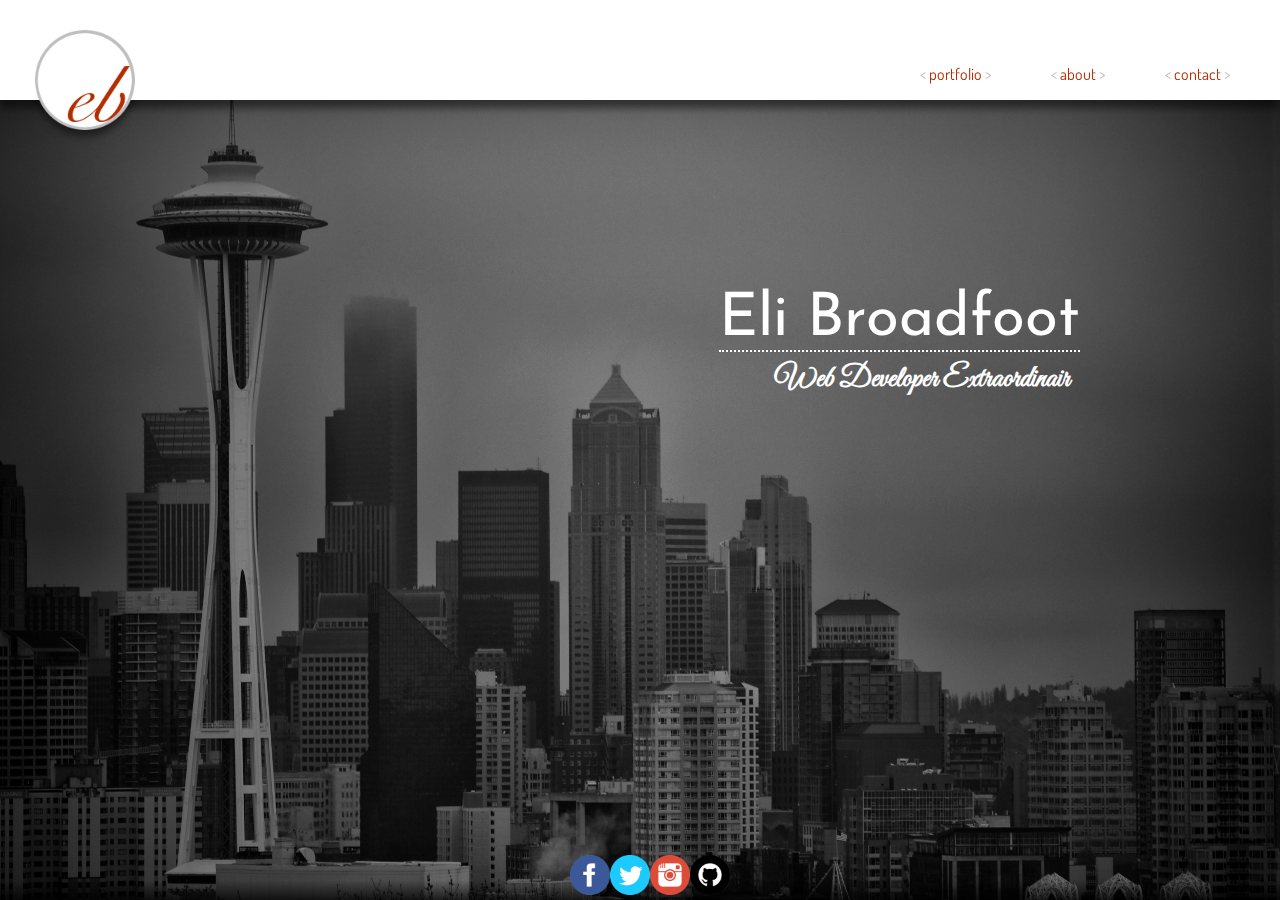
<file: index.html>
<!DOCTYPE html>
<html lang="en">
  <head>
    <meta charset="utf-8">
    <meta http-equiv="X-UA-Compatible" content="IE=edge">
    <meta name="viewport" content="width=device-width, initial-scale=1">
    <title>Eli Broadfoot</title>
    <link rel="stylesheet" type="text/css" href="../Stylesheets/style.css">
    <link href="https://fonts.googleapis.com/css?family=Dosis|Great+Vibes|Josefin+Sans" rel="stylesheet">
    <script type="text/javascript" src="../JavaScript/jquery.js"></script>
    <script type="text/javascript" src="../JavaScript/interface.js"></script>
  </head>
  <body>
    <div id="logoshadow"></div>
    <div id="top">
      <a href="/index.html"><img id="logo" src="../Images/logo.png"></a>
      <nav>
        <ul>
          <li><a href="../Pages/contact.html">&lt; <span id="redtext">contact</span> &gt;</a></li>
          <li><a href="../Pages/about.html">&lt; <span id="redtext">about</span> &gt;</a></li>
          <li><a href="../Pages/portfolio.html">&lt; <span id="redtext">portfolio</span> &gt;</a></li>
        </ul>
      </nav>
    </div>

    <h1>Eli Broadfoot</h1>
    <h6>Web Developer Extraordinair</h6>

    <img id="homepic" src="../Images/seattle.jpg">

    <div id="foot"></div>

    <div class="dock" id="dock2">
      <div class="dock-container2">
        <a class="dock-item2" href="https://www.facebook.com/eli.broadfoot"><span>Facebook</span><img src="../Images/facebook.png" alt="facebook" /></a> 
        <a class="dock-item2" href="https://twitter.com/elibroadfoot"><span>Twitter</span><img src="../Images/twitter.png" alt="twitter" /></a> 
        <a class="dock-item2" href="https://www.instagram.com/elibroadfoot/"><span>Instagram</span><img src="../Images/instagram.png" alt="instagram" /></a> 
        <a class="dock-item2" href="https://github.com/elibroadfoot"><span>Github</span><img src="../Images/github.png" alt="github" /></a> 
      </div>
    </div>

<script type="text/javascript">
	
	$(document).ready(
		function()
		{
			$('#dock2').Fisheye(
				{
					maxWidth: 60,
					items: 'a',
					itemsText: 'span',
					container: '.dock-container2',
					itemWidth: 40,
					proximity: 80,
					alignment : 'left',
					valign: 'bottom',
					halign : 'center'
				}
			)
		}
	);

</script>
  </body>
</html>
</file>
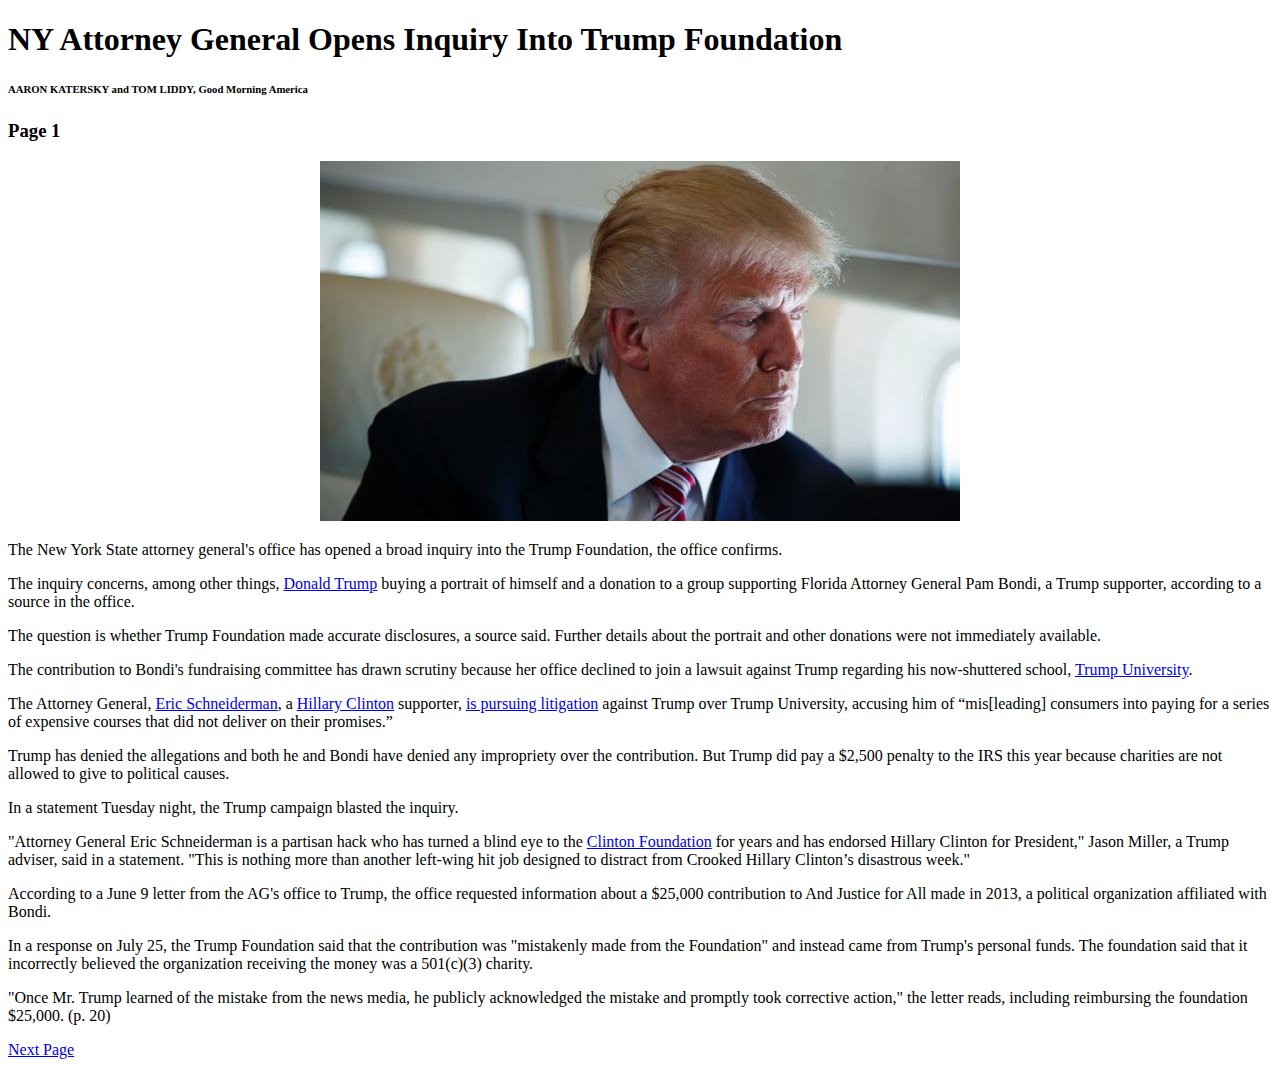
<file: Pages/Works/Lesson1/Index.html>
<!DOCTYPE html>
<html>
<head>
	<meta charset="UTF-8">
</head>
	<body>
		<h1><strong>NY Attorney General Opens Inquiry Into Trump Foundation</strong></h1>

		<h6>AARON KATERSKY and TOM LIDDY, Good Morning America</h6>

		<h3><strong>Page 1</strong></h3>

		<center><img src="trump.jpg"></center>

		<p>The New York State attorney general's office has opened a broad inquiry into the Trump Foundation, the office confirms.</p>

		<p>The inquiry concerns, among other things, <a href="http://www.google.com">Donald Trump</a> buying a portrait of himself and a donation to a group supporting Florida Attorney General Pam Bondi, a Trump supporter, according to a source in the office.</p>

		<p>The question is whether Trump Foundation made accurate disclosures, a source said. Further details about the portrait and other donations were not immediately available.</p>

		<p>The contribution to Bondi's fundraising committee has drawn scrutiny because her office declined to join a lawsuit against Trump regarding his now-shuttered school, <a href="http://www.google.com">Trump University</a>.</p>

		<p>The Attorney General, <a href="http://www.google.com">Eric Schneiderman</a>, a <a href="http://www.google.com">Hillary Clinton</a> supporter, <a href="http://www.google.com">is pursuing litigation</a> against Trump over Trump University, accusing him of “mis[leading] consumers into paying for a series of expensive courses that did not deliver on their promises.”</p>

		<p>Trump has denied the allegations and both he and Bondi have denied any impropriety over the contribution. But Trump did pay a $2,500 penalty to the IRS this year because charities are not allowed to give to political causes.</p>

		<p>In a statement Tuesday night, the Trump campaign blasted the inquiry.</p>

		<p>"Attorney General Eric Schneiderman is a partisan hack who has turned a blind eye to the <a href="http://www.google.com">Clinton Foundation</a> for years and has endorsed Hillary Clinton for President," Jason Miller, a Trump adviser, said in a statement. "This is nothing more than another left-wing hit job designed to distract from Crooked Hillary Clinton’s disastrous week."</p>

		<p>According to a June 9 letter from the AG's office to Trump, the office requested information about a $25,000 contribution to And Justice for All made in 2013, a political organization affiliated with Bondi.</p>

		<p>In a response on July 25, the Trump Foundation said that the contribution was "mistakenly made from the Foundation" and instead came from Trump's personal funds. The foundation said that it incorrectly believed the organization receiving the money was a 501(c)(3) charity.</p>

		<p>"Once Mr. Trump learned of the mistake from the news media, he publicly acknowledged the mistake and promptly took corrective action," the letter reads, including reimbursing the foundation $25,000. (p. 20)</p>

		<span><a href="page2.html">Next Page</a></span>
	</body>
</html>
</file>
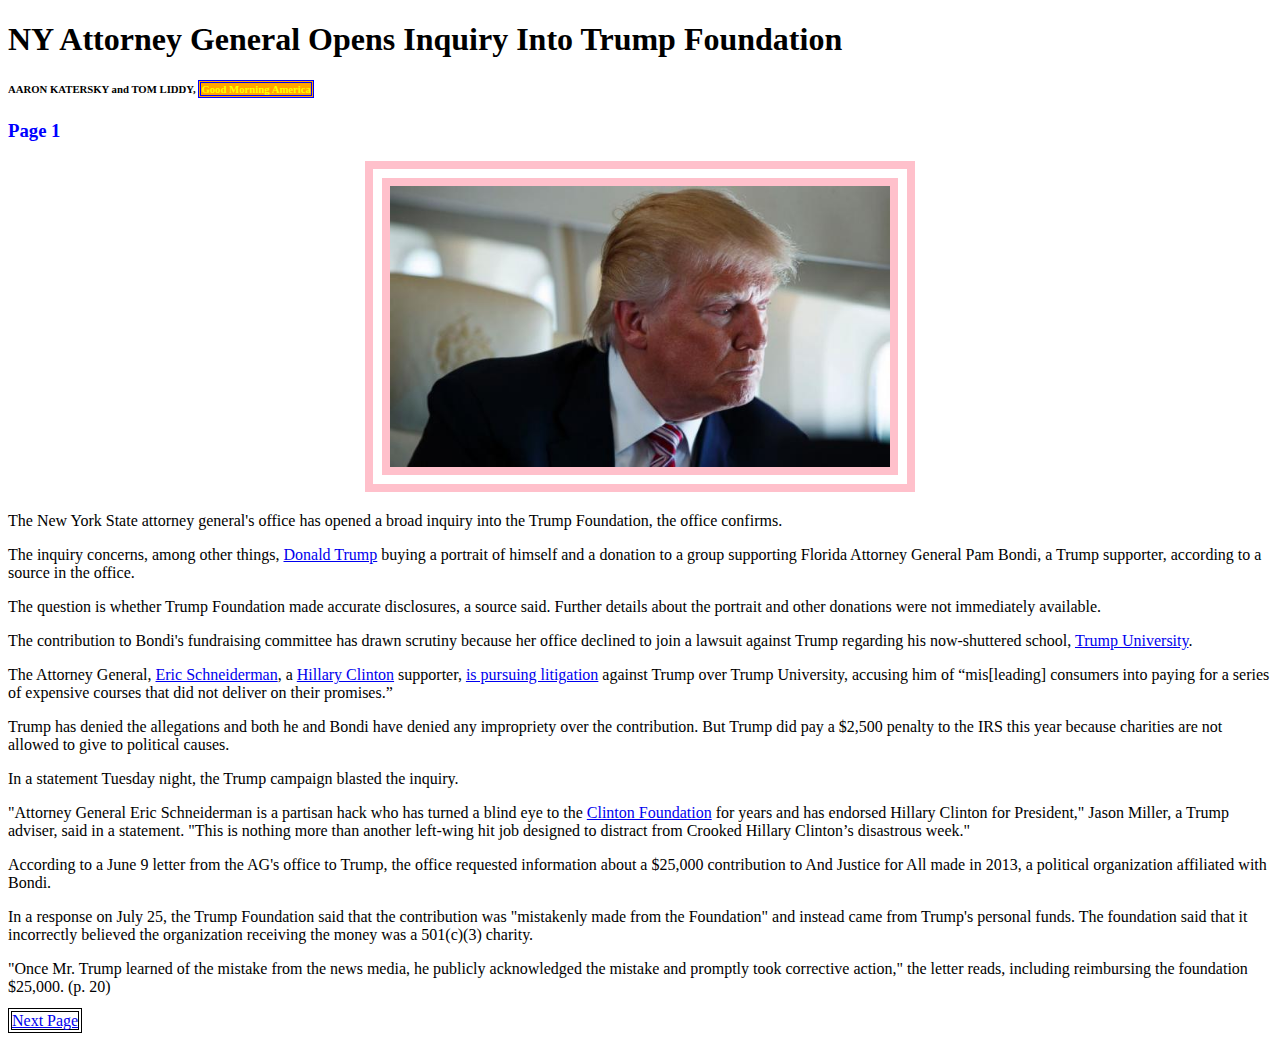
<file: Pages/Works/Lesson2/Index.html>
<!DOCTYPE html>
<html>
<head>
    <link rel="stylesheet" type="text/css" href="style.css">
	<meta charset="UTF-8">
</head>
	<body>
		<h1><strong>NY Attorney General Opens Inquiry Into Trump Foundation</strong></h1>

		<h6>AARON KATERSKY and TOM LIDDY, <span id="gma">Good Morning America</span></h6>

		<h3 class="page"><strong>Page 1</strong></h3>

		<center><img class="trump" src="trump.jpg"></center>

		<p>The New York State attorney general's office has opened a broad inquiry into the Trump Foundation, the office confirms.</p>

		<p>The inquiry concerns, among other things, <a href="http://www.google.com">Donald Trump</a> buying a portrait of himself and a donation to a group supporting Florida Attorney General Pam Bondi, a Trump supporter, according to a source in the office.</p>

		<p>The question is whether Trump Foundation made accurate disclosures, a source said. Further details about the portrait and other donations were not immediately available.</p>

		<p>The contribution to Bondi's fundraising committee has drawn scrutiny because her office declined to join a lawsuit against Trump regarding his now-shuttered school, <a href="http://www.google.com">Trump University</a>.</p>

		<p>The Attorney General, <a href="http://www.google.com">Eric Schneiderman</a>, a <a href="http://www.google.com">Hillary Clinton</a> supporter, <a href="http://www.google.com">is pursuing litigation</a> against Trump over Trump University, accusing him of “mis[leading] consumers into paying for a series of expensive courses that did not deliver on their promises.”</p>

		<p>Trump has denied the allegations and both he and Bondi have denied any impropriety over the contribution. But Trump did pay a $2,500 penalty to the IRS this year because charities are not allowed to give to political causes.</p>

		<p>In a statement Tuesday night, the Trump campaign blasted the inquiry.</p>

		<p>"Attorney General Eric Schneiderman is a partisan hack who has turned a blind eye to the <a href="http://www.google.com">Clinton Foundation</a> for years and has endorsed Hillary Clinton for President," Jason Miller, a Trump adviser, said in a statement. "This is nothing more than another left-wing hit job designed to distract from Crooked Hillary Clinton’s disastrous week."</p>

		<p>According to a June 9 letter from the AG's office to Trump, the office requested information about a $25,000 contribution to And Justice for All made in 2013, a political organization affiliated with Bondi.</p>

		<p>In a response on July 25, the Trump Foundation said that the contribution was "mistakenly made from the Foundation" and instead came from Trump's personal funds. The foundation said that it incorrectly believed the organization receiving the money was a 501(c)(3) charity.</p>

		<p>"Once Mr. Trump learned of the mistake from the news media, he publicly acknowledged the mistake and promptly took corrective action," the letter reads, including reimbursing the foundation $25,000. (p. 20)</p>

		<span><a class="cool" href="page2.html">Next Page</a></span>
	</body>
</html>
</file>
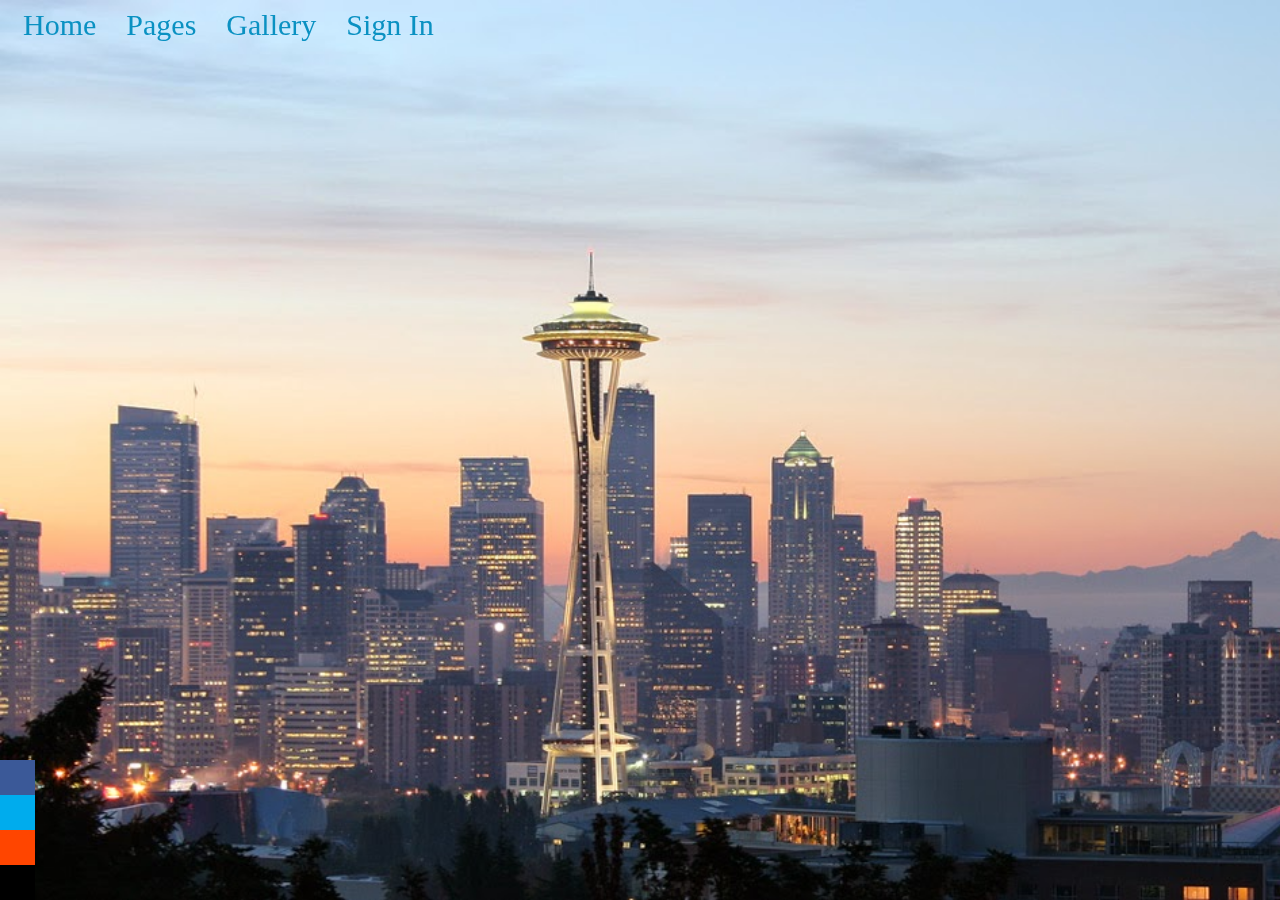
<file: Pages/Works/Lesson3/index.html>
<!DOCTYPE html>
<html lang="en">
  <head>
    <meta charset="utf-8">
    <meta http-equiv="X-UA-Compatible" content="IE=edge">
    <meta name="viewport" content="width=device-width, initial-scale=1">
    <title>Home</title>
    <link rel="stylesheet" type="text/css" href="style.css">
  </head>
  <body>
    <img id="back" src="seattle.jpg" alt="">
      <ul id="drop">
        <li><a href="index.html">Home</a></li>
        <li>
          <a href="#">Pages</a>
          <ul>
            <li><a href="index.html">Home</a></li>
            <li><a href="gallery.html">Gallery</a></li>
            <li><a href="three.html">Three Column</a></li>
            <li><a href="two.html">Two Column</a></li>
          </ul>
        </li>
        <li><a href="gallery.html">Gallery</a></li>
        <li><a href="#">Sign In</a></li>
      </ul>

    <aside id="social">
      <ul>
        <li><a href="https://www.facebook.com/" class="zocial-facebook" target="_blank"><span>Facebook</span></a></li>
        <li><a href="https://twitter.com/" class="zocial-twitter" target="_blank"><span>Twitter</span></a></li>
        <li><a href="https://www.instagram.com/" class="zocial-instagram" target="_blank"><span>Instagram</span></a></li>
        <li><a href="https://github.com/" class="zocial-github" target="_blank"><span>Github</span></a></li>
      </ul>
    </aside>
  </body>
</html>
</file>
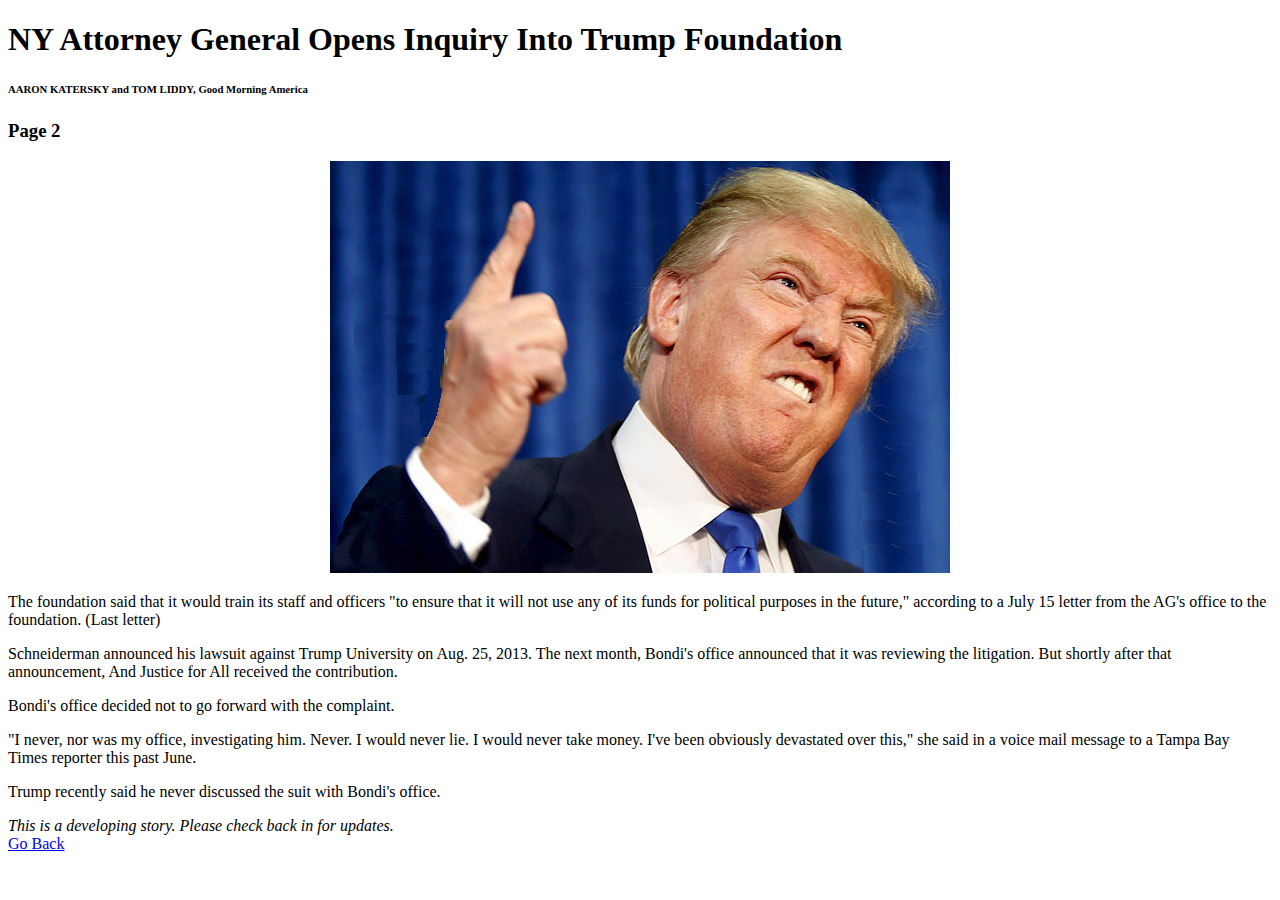
<file: Pages/Works/Lesson1/page2.html>
<!DOCTYPE html>
<html>
<head>
	<meta charset="UTF-8">
</head>
	<body>
		<h1><strong>NY Attorney General Opens Inquiry Into Trump Foundation</strong></h1>

		<h6>AARON KATERSKY and TOM LIDDY, Good Morning America</h6>

		<h3><strong>Page 2</strong></h3>

		<center><img src="trump2.jpg"></center>

		<p>The foundation said that it would train its staff and officers "to ensure that it will not use any of its funds for political purposes in the future," according to a July 15 letter from the AG's office to the foundation. (Last letter)</p>

		<p>Schneiderman announced his lawsuit against Trump University on Aug. 25, 2013. The next month, Bondi's office announced that it was reviewing the litigation. But shortly after that announcement, And Justice for All received the contribution.</p>

		<p>Bondi's office decided not to go forward with the complaint.</p>

		<p>"I never, nor was my office, investigating him. Never. I would never lie. I would never take money. I've been obviously devastated over this," she said in a voice mail message to a Tampa Bay Times reporter this past June.</p>

		<p>Trump recently said he never discussed the suit with Bondi's office.</p>

		<footer><em>This is a developing story. Please check back in for updates.</em></footer>

		<span><a href="index.html">Go Back</a></span>
	</body>
</html>
</file>
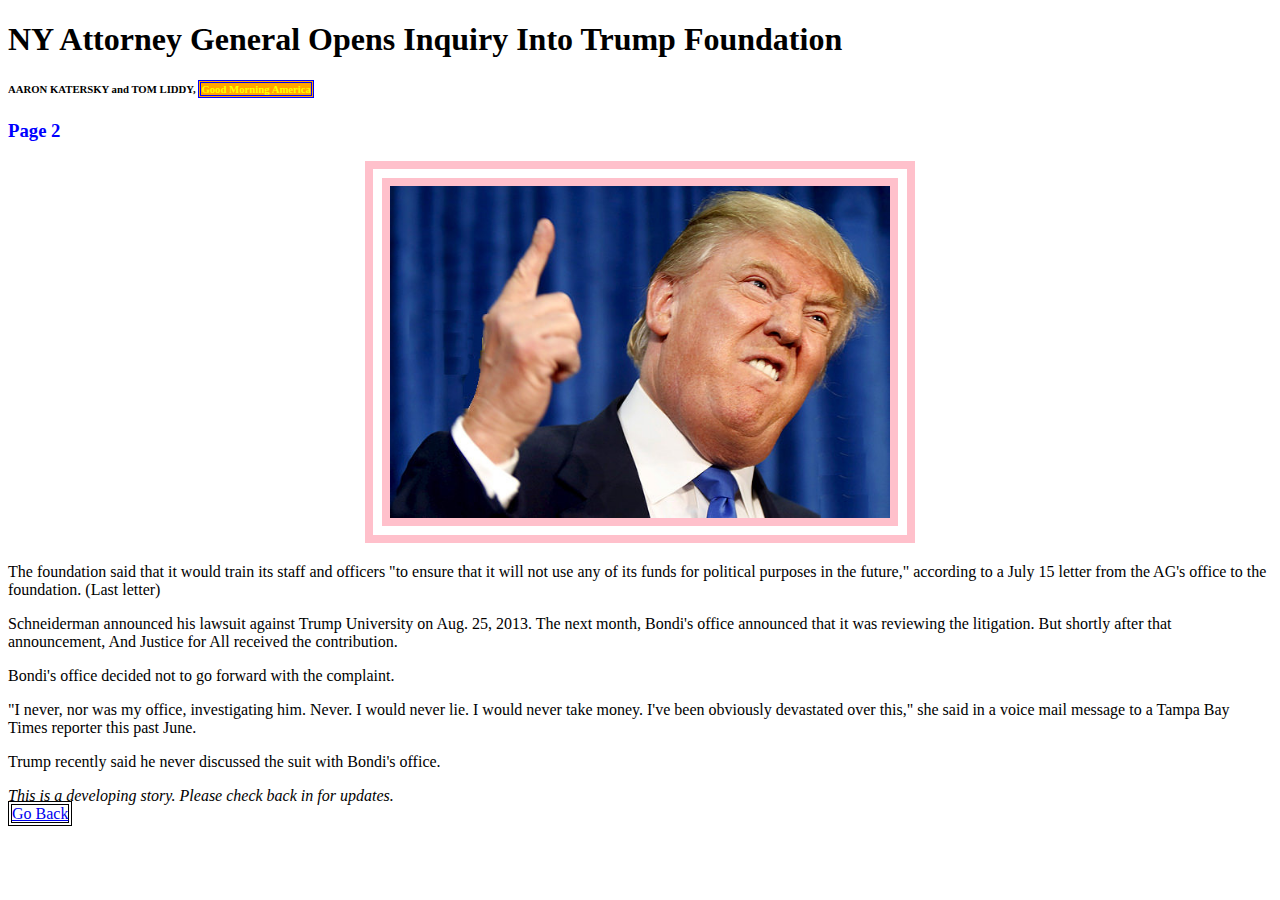
<file: Pages/Works/Lesson2/page2.html>
<!DOCTYPE html>
<html>
<head>
    <link rel="stylesheet" type="text/css" href="style.css">
	<meta charset="UTF-8">
</head>
	<body>
		<h1><strong>NY Attorney General Opens Inquiry Into Trump Foundation</strong></h1>

		<h6>AARON KATERSKY and TOM LIDDY, <span id="gma">Good Morning America</span></h6>

		<h3 class="page"><strong>Page 2</strong></h3>

		<center><img class="trump" src="trump2.jpg"></center>

		<p>The foundation said that it would train its staff and officers "to ensure that it will not use any of its funds for political purposes in the future," according to a July 15 letter from the AG's office to the foundation. (Last letter)</p>

		<p>Schneiderman announced his lawsuit against Trump University on Aug. 25, 2013. The next month, Bondi's office announced that it was reviewing the litigation. But shortly after that announcement, And Justice for All received the contribution.</p>

		<p>Bondi's office decided not to go forward with the complaint.</p>

		<p>"I never, nor was my office, investigating him. Never. I would never lie. I would never take money. I've been obviously devastated over this," she said in a voice mail message to a Tampa Bay Times reporter this past June.</p>

		<p>Trump recently said he never discussed the suit with Bondi's office.</p>

		<footer><em>This is a developing story. Please check back in for updates.</em></footer>

		<span><a class="cool" href="index.html">Go Back</a></span>
	</body>
</html>
</file>
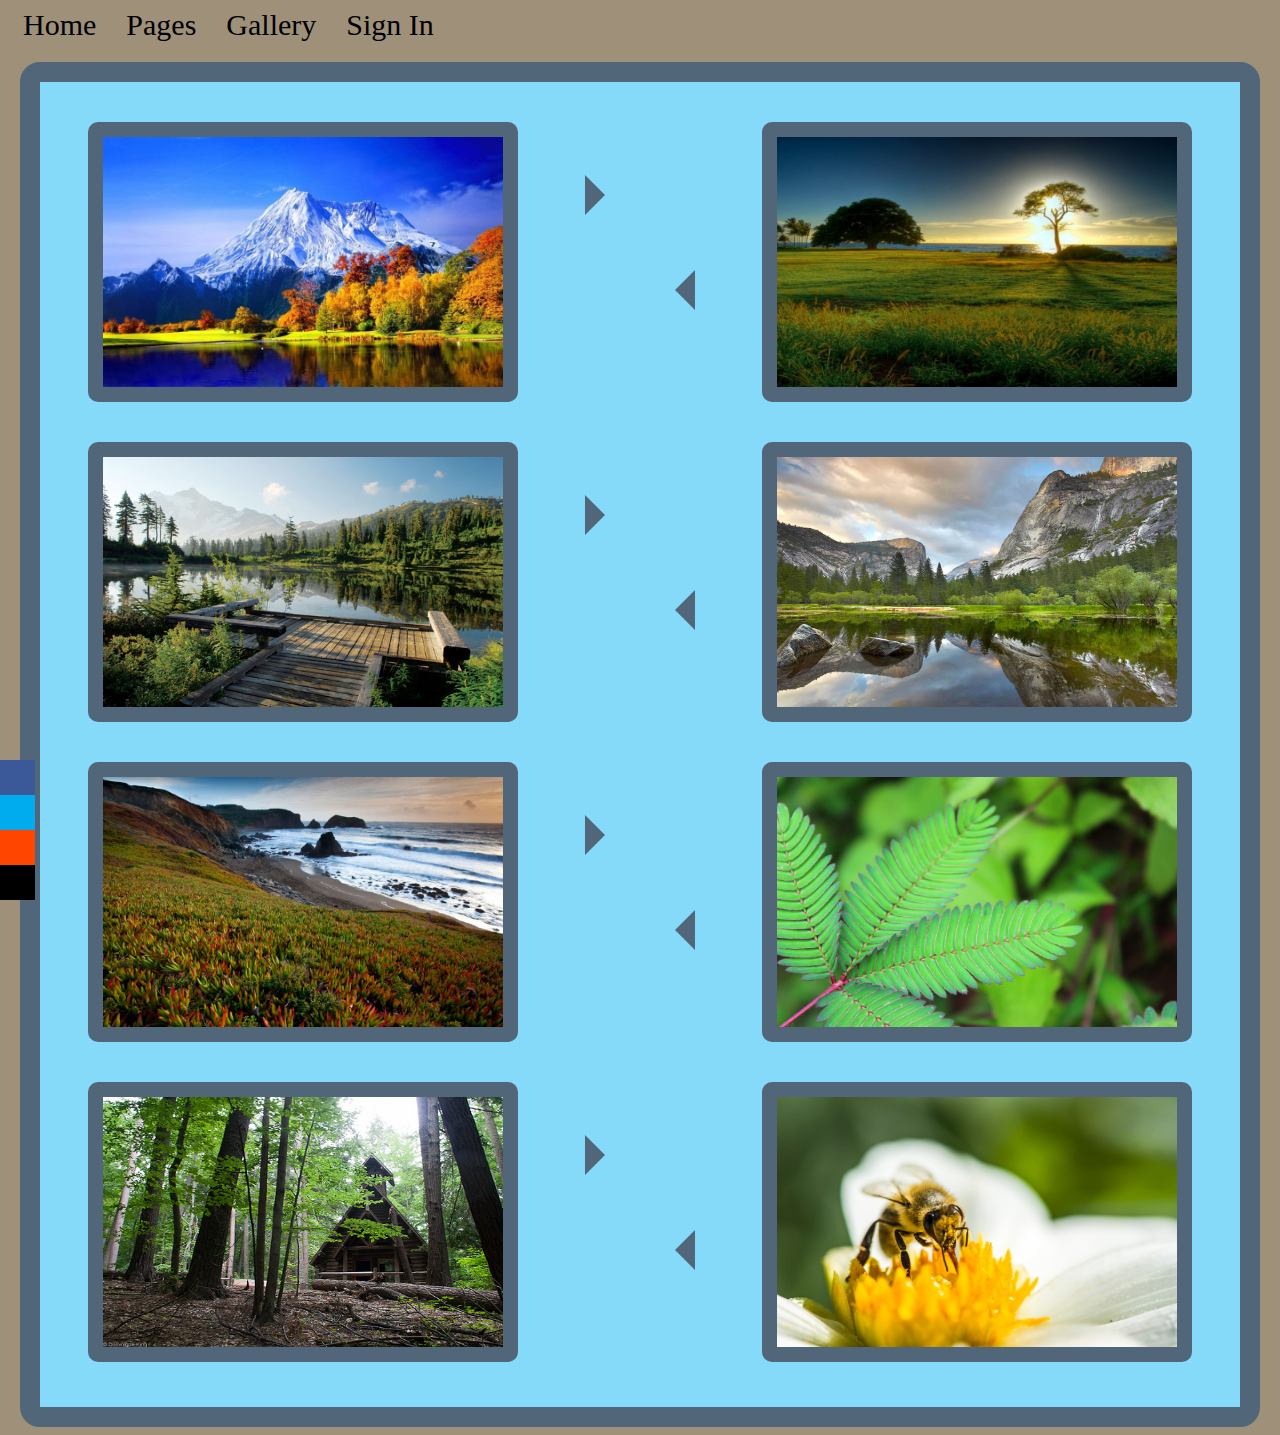
<file: Pages/Works/Lesson3/gallery.html>
<!DOCTYPE html>
<html lang="en">
  <head>
    <meta charset="utf-8">
    <meta http-equiv="X-UA-Compatible" content="IE=edge">
    <meta name="viewport" content="width=device-width, initial-scale=1">
    <title>Gallery</title>
    <link rel="stylesheet" type="text/css" href="gallery.css">
  </head>
  <body>
      <ul id="drop">
        <li><a href="index.html">Home</a></li>
        <li>
          <a href="#">Pages</a>
          <ul>
            <li><a href="index.html">Home</a></li>
            <li><a href="gallery.html">Gallery</a></li>
            <li><a href="three.html">Three Column</a></li>
            <li><a href="two.html">Two Column</a></li>
          </ul>
        </li>
        <li><a href="gallery.html">Gallery</a></li>
        <li><a href="#">Sign In</a></li>
      </ul>

      <div style="z-index: -1;" class="box">
        <div class="left">
          <a href="#"><img src="nature1.jpg" alt=""></a>
        </div>
        <div class="right">
          <a href="#"><img src="nature2.jpg" alt=""></a>
        </div>
        <div class="left2">
          <a href="#"><img src="nature3.jpg" alt=""></a>
        </div>
        <div class="right2">
          <a href="#"><img src="nature4.jpg" alt=""></a>
        </div>
        <div class="left3">
          <a href="#"><img src="nature5.jpg" alt=""></a>
        </div>
        <div class="right3">
          <a href="#"><img src="nature6.jpg" alt=""></a>
        </div>
        <div class="left4">
          <a href="#"><img src="nature7.jpg" alt=""></a>
        </div>
        <div class="right4">
          <a href="#"><img src="nature8.jpg" alt=""></a>
        </div>
      </div>

    <aside id="social">
      <ul>
        <li><a href="https://www.facebook.com/" class="zocial-facebook" target="_blank"><span>Facebook</span></a></li>
        <li><a href="https://twitter.com/" class="zocial-twitter" target="_blank"><span>Twitter</span></a></li>
        <li><a href="https://www.instagram.com/" class="zocial-instagram" target="_blank"><span>Instagram</span></a></li>
        <li><a href="https://github.com/" class="zocial-github" target="_blank"><span>Github</span></a></li>
      </ul>
    </aside>
  </body>
</html>
</file>
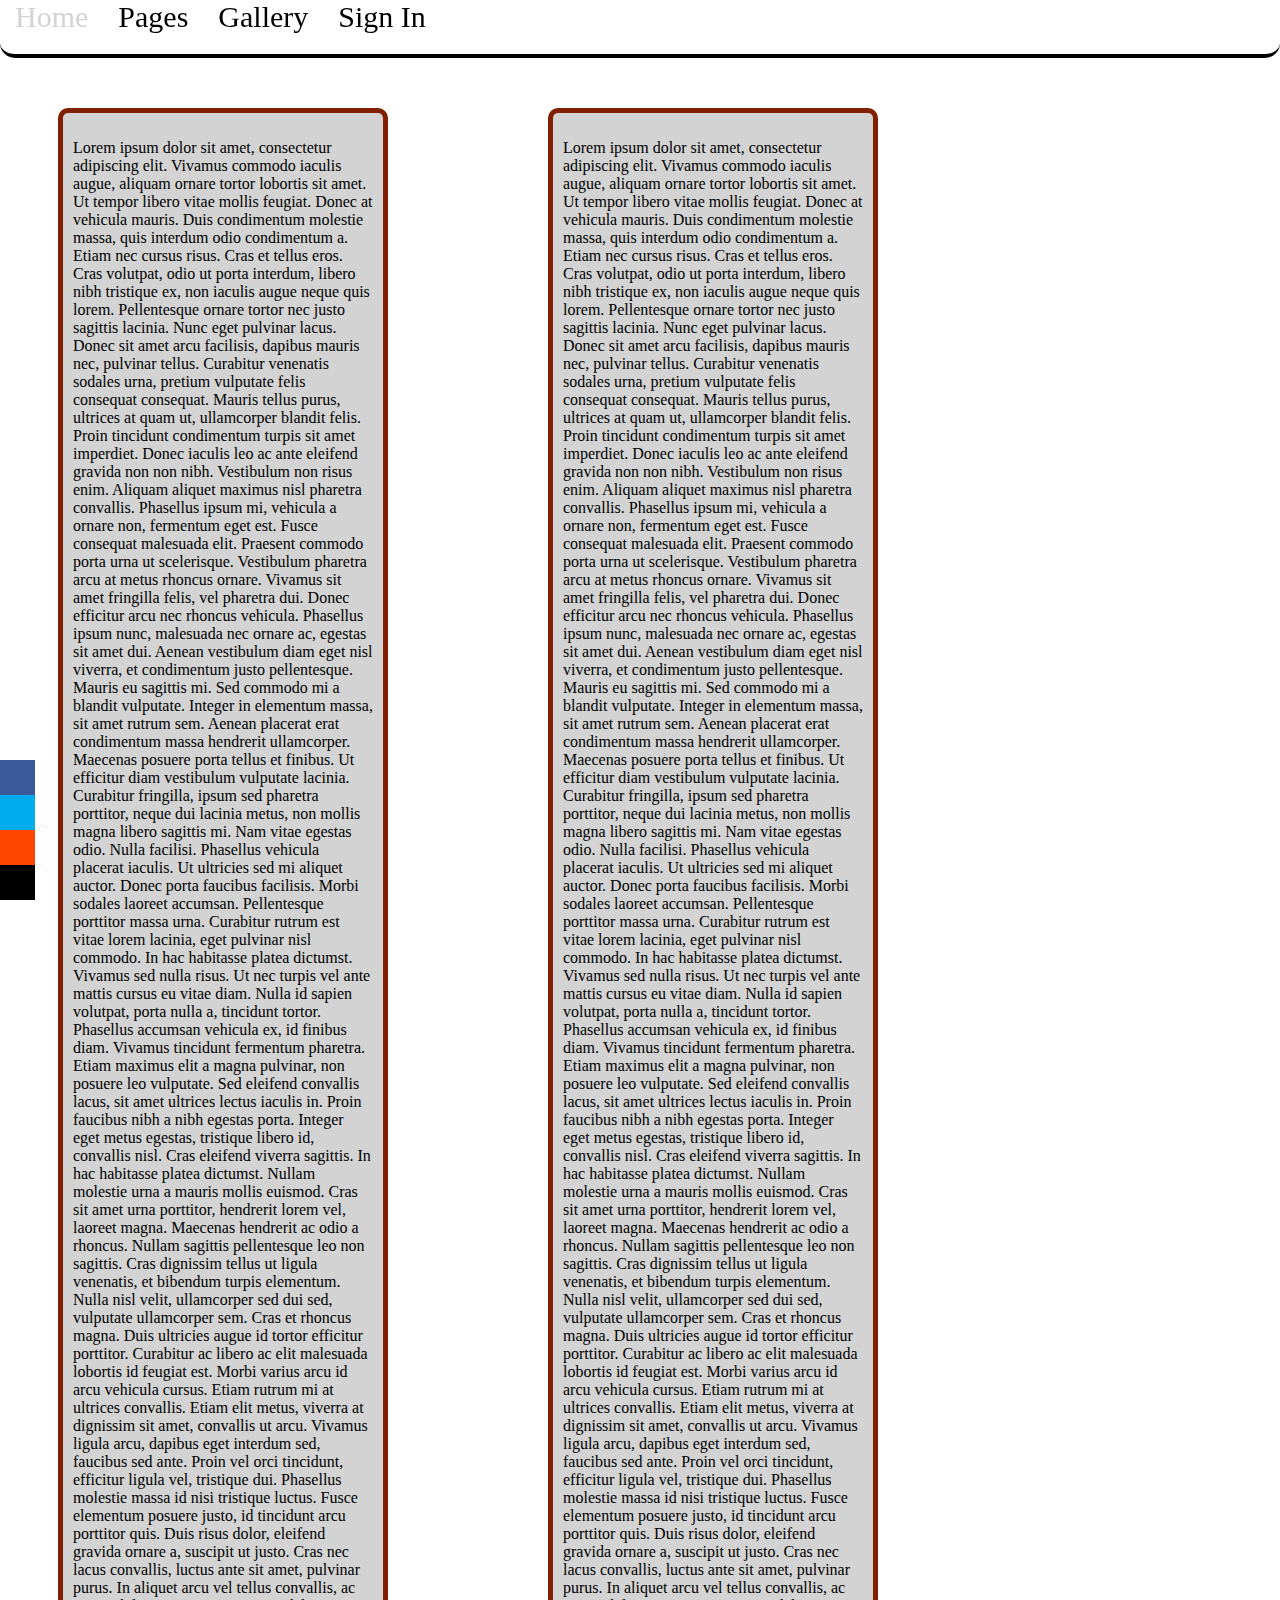
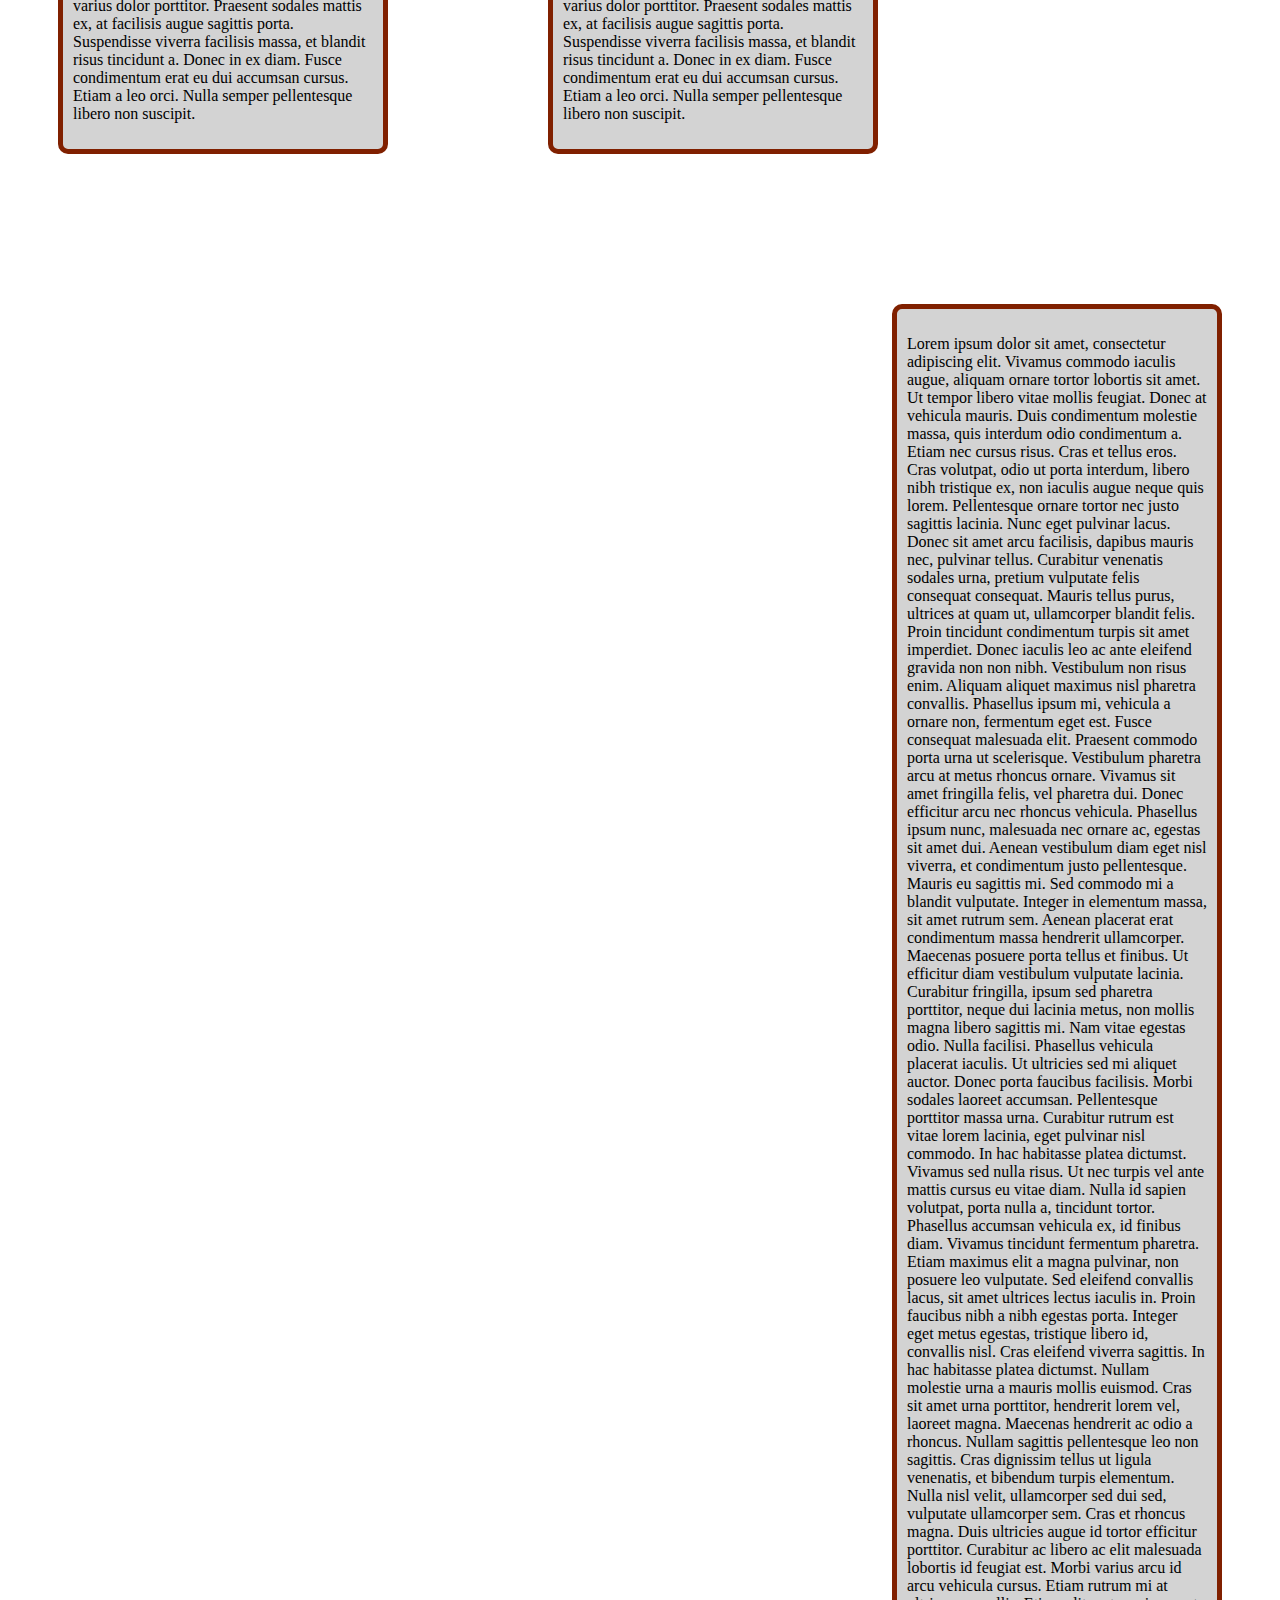
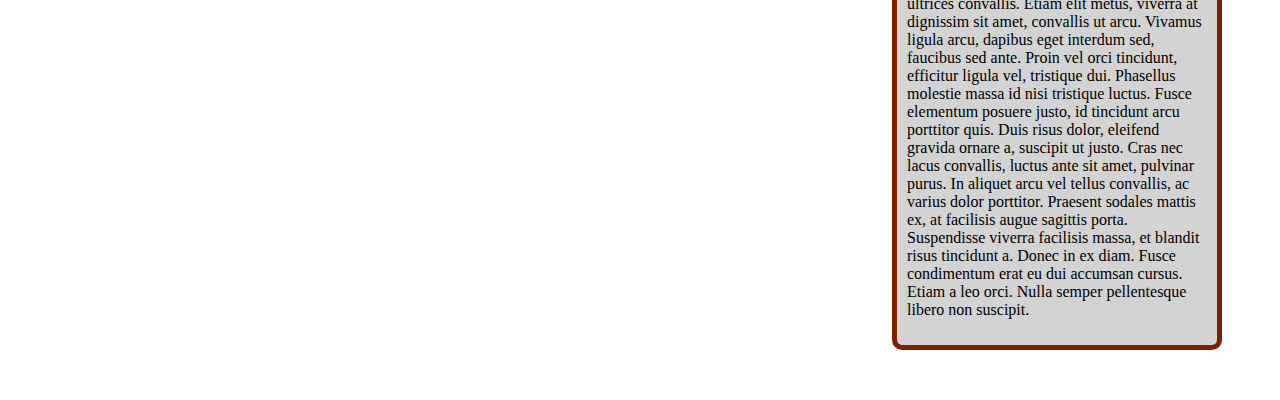
<file: Pages/Works/Lesson3/three.html>
<!DOCTYPE html>
<html lang="en">
  <head>
    <meta charset="utf-8">
    <meta http-equiv="X-UA-Compatible" content="IE=edge">
    <meta name="viewport" content="width=device-width, initial-scale=1">
    <title>Three Column</title>
    <link rel="stylesheet" type="text/css" href="three.css">
  </head>
  <body>
      <ul id="drop">
        <li><a href="index.html">Home</a></li>
        <li>
          <a href="#">Pages</a>
          <ul>
            <li><a href="index.html">Home</a></li>
            <li><a href="gallery.html">Gallery</a></li>
            <li><a href="three.html">Three Column</a></li>
            <li><a href="two.html">Two Column</a></li>
          </ul>
        </li>
        <li><a href="gallery.html">Gallery</a></li>
        <li><a href="#">Sign In</a></li>
      </ul>

      <div class="left">
        <p>Lorem ipsum dolor sit amet, consectetur adipiscing elit. Vivamus commodo iaculis augue, aliquam ornare tortor lobortis sit amet. Ut tempor libero vitae mollis feugiat. Donec at vehicula mauris. Duis condimentum molestie massa, quis interdum odio condimentum a. Etiam nec cursus risus. Cras et tellus eros. Cras volutpat, odio ut porta interdum, libero nibh tristique ex, non iaculis augue neque quis lorem. Pellentesque ornare tortor nec justo sagittis lacinia. Nunc eget pulvinar lacus. Donec sit amet arcu facilisis, dapibus mauris nec, pulvinar tellus. Curabitur venenatis sodales urna, pretium vulputate felis consequat consequat. Mauris tellus purus, ultrices at quam ut, ullamcorper blandit felis. Proin tincidunt condimentum turpis sit amet imperdiet. Donec iaculis leo ac ante eleifend gravida non non nibh. Vestibulum non risus enim. Aliquam aliquet maximus nisl pharetra convallis.

        Phasellus ipsum mi, vehicula a ornare non, fermentum eget est. Fusce consequat malesuada elit. Praesent commodo porta urna ut scelerisque. Vestibulum pharetra arcu at metus rhoncus ornare. Vivamus sit amet fringilla felis, vel pharetra dui. Donec efficitur arcu nec rhoncus vehicula. Phasellus ipsum nunc, malesuada nec ornare ac, egestas sit amet dui. Aenean vestibulum diam eget nisl viverra, et condimentum justo pellentesque. Mauris eu sagittis mi. Sed commodo mi a blandit vulputate. Integer in elementum massa, sit amet rutrum sem. Aenean placerat erat condimentum massa hendrerit ullamcorper. Maecenas posuere porta tellus et finibus. Ut efficitur diam vestibulum vulputate lacinia. Curabitur fringilla, ipsum sed pharetra porttitor, neque dui lacinia metus, non mollis magna libero sagittis mi.

        Nam vitae egestas odio. Nulla facilisi. Phasellus vehicula placerat iaculis. Ut ultricies sed mi aliquet auctor. Donec porta faucibus facilisis. Morbi sodales laoreet accumsan. Pellentesque porttitor massa urna.

        Curabitur rutrum est vitae lorem lacinia, eget pulvinar nisl commodo. In hac habitasse platea dictumst. Vivamus sed nulla risus. Ut nec turpis vel ante mattis cursus eu vitae diam. Nulla id sapien volutpat, porta nulla a, tincidunt tortor. Phasellus accumsan vehicula ex, id finibus diam. Vivamus tincidunt fermentum pharetra. Etiam maximus elit a magna pulvinar, non posuere leo vulputate. Sed eleifend convallis lacus, sit amet ultrices lectus iaculis in. Proin faucibus nibh a nibh egestas porta. Integer eget metus egestas, tristique libero id, convallis nisl. Cras eleifend viverra sagittis. In hac habitasse platea dictumst.

        Nullam molestie urna a mauris mollis euismod. Cras sit amet urna porttitor, hendrerit lorem vel, laoreet magna. Maecenas hendrerit ac odio a rhoncus. Nullam sagittis pellentesque leo non sagittis. Cras dignissim tellus ut ligula venenatis, et bibendum turpis elementum. Nulla nisl velit, ullamcorper sed dui sed, vulputate ullamcorper sem. Cras et rhoncus magna. Duis ultricies augue id tortor efficitur porttitor. Curabitur ac libero ac elit malesuada lobortis id feugiat est. Morbi varius arcu id arcu vehicula cursus. Etiam rutrum mi at ultrices convallis. Etiam elit metus, viverra at dignissim sit amet, convallis ut arcu. Vivamus ligula arcu, dapibus eget interdum sed, faucibus sed ante.

        Proin vel orci tincidunt, efficitur ligula vel, tristique dui. Phasellus molestie massa id nisi tristique luctus. Fusce elementum posuere justo, id tincidunt arcu porttitor quis. Duis risus dolor, eleifend gravida ornare a, suscipit ut justo. Cras nec lacus convallis, luctus ante sit amet, pulvinar purus. In aliquet arcu vel tellus convallis, ac varius dolor porttitor. Praesent sodales mattis ex, at facilisis augue sagittis porta. Suspendisse viverra facilisis massa, et blandit risus tincidunt a. Donec in ex diam. Fusce condimentum erat eu dui accumsan cursus. Etiam a leo orci. Nulla semper pellentesque libero non suscipit.</p>
    </div>
    <div class="center">
        <p>Lorem ipsum dolor sit amet, consectetur adipiscing elit. Vivamus commodo iaculis augue, aliquam ornare tortor lobortis sit amet. Ut tempor libero vitae mollis feugiat. Donec at vehicula mauris. Duis condimentum molestie massa, quis interdum odio condimentum a. Etiam nec cursus risus. Cras et tellus eros. Cras volutpat, odio ut porta interdum, libero nibh tristique ex, non iaculis augue neque quis lorem. Pellentesque ornare tortor nec justo sagittis lacinia. Nunc eget pulvinar lacus. Donec sit amet arcu facilisis, dapibus mauris nec, pulvinar tellus. Curabitur venenatis sodales urna, pretium vulputate felis consequat consequat. Mauris tellus purus, ultrices at quam ut, ullamcorper blandit felis. Proin tincidunt condimentum turpis sit amet imperdiet. Donec iaculis leo ac ante eleifend gravida non non nibh. Vestibulum non risus enim. Aliquam aliquet maximus nisl pharetra convallis.

        Phasellus ipsum mi, vehicula a ornare non, fermentum eget est. Fusce consequat malesuada elit. Praesent commodo porta urna ut scelerisque. Vestibulum pharetra arcu at metus rhoncus ornare. Vivamus sit amet fringilla felis, vel pharetra dui. Donec efficitur arcu nec rhoncus vehicula. Phasellus ipsum nunc, malesuada nec ornare ac, egestas sit amet dui. Aenean vestibulum diam eget nisl viverra, et condimentum justo pellentesque. Mauris eu sagittis mi. Sed commodo mi a blandit vulputate. Integer in elementum massa, sit amet rutrum sem. Aenean placerat erat condimentum massa hendrerit ullamcorper. Maecenas posuere porta tellus et finibus. Ut efficitur diam vestibulum vulputate lacinia. Curabitur fringilla, ipsum sed pharetra porttitor, neque dui lacinia metus, non mollis magna libero sagittis mi.

        Nam vitae egestas odio. Nulla facilisi. Phasellus vehicula placerat iaculis. Ut ultricies sed mi aliquet auctor. Donec porta faucibus facilisis. Morbi sodales laoreet accumsan. Pellentesque porttitor massa urna.

        Curabitur rutrum est vitae lorem lacinia, eget pulvinar nisl commodo. In hac habitasse platea dictumst. Vivamus sed nulla risus. Ut nec turpis vel ante mattis cursus eu vitae diam. Nulla id sapien volutpat, porta nulla a, tincidunt tortor. Phasellus accumsan vehicula ex, id finibus diam. Vivamus tincidunt fermentum pharetra. Etiam maximus elit a magna pulvinar, non posuere leo vulputate. Sed eleifend convallis lacus, sit amet ultrices lectus iaculis in. Proin faucibus nibh a nibh egestas porta. Integer eget metus egestas, tristique libero id, convallis nisl. Cras eleifend viverra sagittis. In hac habitasse platea dictumst.

        Nullam molestie urna a mauris mollis euismod. Cras sit amet urna porttitor, hendrerit lorem vel, laoreet magna. Maecenas hendrerit ac odio a rhoncus. Nullam sagittis pellentesque leo non sagittis. Cras dignissim tellus ut ligula venenatis, et bibendum turpis elementum. Nulla nisl velit, ullamcorper sed dui sed, vulputate ullamcorper sem. Cras et rhoncus magna. Duis ultricies augue id tortor efficitur porttitor. Curabitur ac libero ac elit malesuada lobortis id feugiat est. Morbi varius arcu id arcu vehicula cursus. Etiam rutrum mi at ultrices convallis. Etiam elit metus, viverra at dignissim sit amet, convallis ut arcu. Vivamus ligula arcu, dapibus eget interdum sed, faucibus sed ante.

        Proin vel orci tincidunt, efficitur ligula vel, tristique dui. Phasellus molestie massa id nisi tristique luctus. Fusce elementum posuere justo, id tincidunt arcu porttitor quis. Duis risus dolor, eleifend gravida ornare a, suscipit ut justo. Cras nec lacus convallis, luctus ante sit amet, pulvinar purus. In aliquet arcu vel tellus convallis, ac varius dolor porttitor. Praesent sodales mattis ex, at facilisis augue sagittis porta. Suspendisse viverra facilisis massa, et blandit risus tincidunt a. Donec in ex diam. Fusce condimentum erat eu dui accumsan cursus. Etiam a leo orci. Nulla semper pellentesque libero non suscipit.</p>
    </div>
    <div class="right">
        <p>Lorem ipsum dolor sit amet, consectetur adipiscing elit. Vivamus commodo iaculis augue, aliquam ornare tortor lobortis sit amet. Ut tempor libero vitae mollis feugiat. Donec at vehicula mauris. Duis condimentum molestie massa, quis interdum odio condimentum a. Etiam nec cursus risus. Cras et tellus eros. Cras volutpat, odio ut porta interdum, libero nibh tristique ex, non iaculis augue neque quis lorem. Pellentesque ornare tortor nec justo sagittis lacinia. Nunc eget pulvinar lacus. Donec sit amet arcu facilisis, dapibus mauris nec, pulvinar tellus. Curabitur venenatis sodales urna, pretium vulputate felis consequat consequat. Mauris tellus purus, ultrices at quam ut, ullamcorper blandit felis. Proin tincidunt condimentum turpis sit amet imperdiet. Donec iaculis leo ac ante eleifend gravida non non nibh. Vestibulum non risus enim. Aliquam aliquet maximus nisl pharetra convallis.

        Phasellus ipsum mi, vehicula a ornare non, fermentum eget est. Fusce consequat malesuada elit. Praesent commodo porta urna ut scelerisque. Vestibulum pharetra arcu at metus rhoncus ornare. Vivamus sit amet fringilla felis, vel pharetra dui. Donec efficitur arcu nec rhoncus vehicula. Phasellus ipsum nunc, malesuada nec ornare ac, egestas sit amet dui. Aenean vestibulum diam eget nisl viverra, et condimentum justo pellentesque. Mauris eu sagittis mi. Sed commodo mi a blandit vulputate. Integer in elementum massa, sit amet rutrum sem. Aenean placerat erat condimentum massa hendrerit ullamcorper. Maecenas posuere porta tellus et finibus. Ut efficitur diam vestibulum vulputate lacinia. Curabitur fringilla, ipsum sed pharetra porttitor, neque dui lacinia metus, non mollis magna libero sagittis mi.

        Nam vitae egestas odio. Nulla facilisi. Phasellus vehicula placerat iaculis. Ut ultricies sed mi aliquet auctor. Donec porta faucibus facilisis. Morbi sodales laoreet accumsan. Pellentesque porttitor massa urna.

        Curabitur rutrum est vitae lorem lacinia, eget pulvinar nisl commodo. In hac habitasse platea dictumst. Vivamus sed nulla risus. Ut nec turpis vel ante mattis cursus eu vitae diam. Nulla id sapien volutpat, porta nulla a, tincidunt tortor. Phasellus accumsan vehicula ex, id finibus diam. Vivamus tincidunt fermentum pharetra. Etiam maximus elit a magna pulvinar, non posuere leo vulputate. Sed eleifend convallis lacus, sit amet ultrices lectus iaculis in. Proin faucibus nibh a nibh egestas porta. Integer eget metus egestas, tristique libero id, convallis nisl. Cras eleifend viverra sagittis. In hac habitasse platea dictumst.

        Nullam molestie urna a mauris mollis euismod. Cras sit amet urna porttitor, hendrerit lorem vel, laoreet magna. Maecenas hendrerit ac odio a rhoncus. Nullam sagittis pellentesque leo non sagittis. Cras dignissim tellus ut ligula venenatis, et bibendum turpis elementum. Nulla nisl velit, ullamcorper sed dui sed, vulputate ullamcorper sem. Cras et rhoncus magna. Duis ultricies augue id tortor efficitur porttitor. Curabitur ac libero ac elit malesuada lobortis id feugiat est. Morbi varius arcu id arcu vehicula cursus. Etiam rutrum mi at ultrices convallis. Etiam elit metus, viverra at dignissim sit amet, convallis ut arcu. Vivamus ligula arcu, dapibus eget interdum sed, faucibus sed ante.

        Proin vel orci tincidunt, efficitur ligula vel, tristique dui. Phasellus molestie massa id nisi tristique luctus. Fusce elementum posuere justo, id tincidunt arcu porttitor quis. Duis risus dolor, eleifend gravida ornare a, suscipit ut justo. Cras nec lacus convallis, luctus ante sit amet, pulvinar purus. In aliquet arcu vel tellus convallis, ac varius dolor porttitor. Praesent sodales mattis ex, at facilisis augue sagittis porta. Suspendisse viverra facilisis massa, et blandit risus tincidunt a. Donec in ex diam. Fusce condimentum erat eu dui accumsan cursus. Etiam a leo orci. Nulla semper pellentesque libero non suscipit.</p>
    </div>

    <aside id="social">
      <ul>
        <li><a href="https://www.facebook.com/" class="zocial-facebook" target="_blank"><span>Facebook</span></a></li>
        <li><a href="https://twitter.com/" class="zocial-twitter" target="_blank"><span>Twitter</span></a></li>
        <li><a href="https://www.instagram.com/" class="zocial-instagram" target="_blank"><span>Instagram</span></a></li>
        <li><a href="https://github.com/" class="zocial-github" target="_blank"><span>Github</span></a></li>
      </ul>
    </aside>
  </body>
</html>
</file>
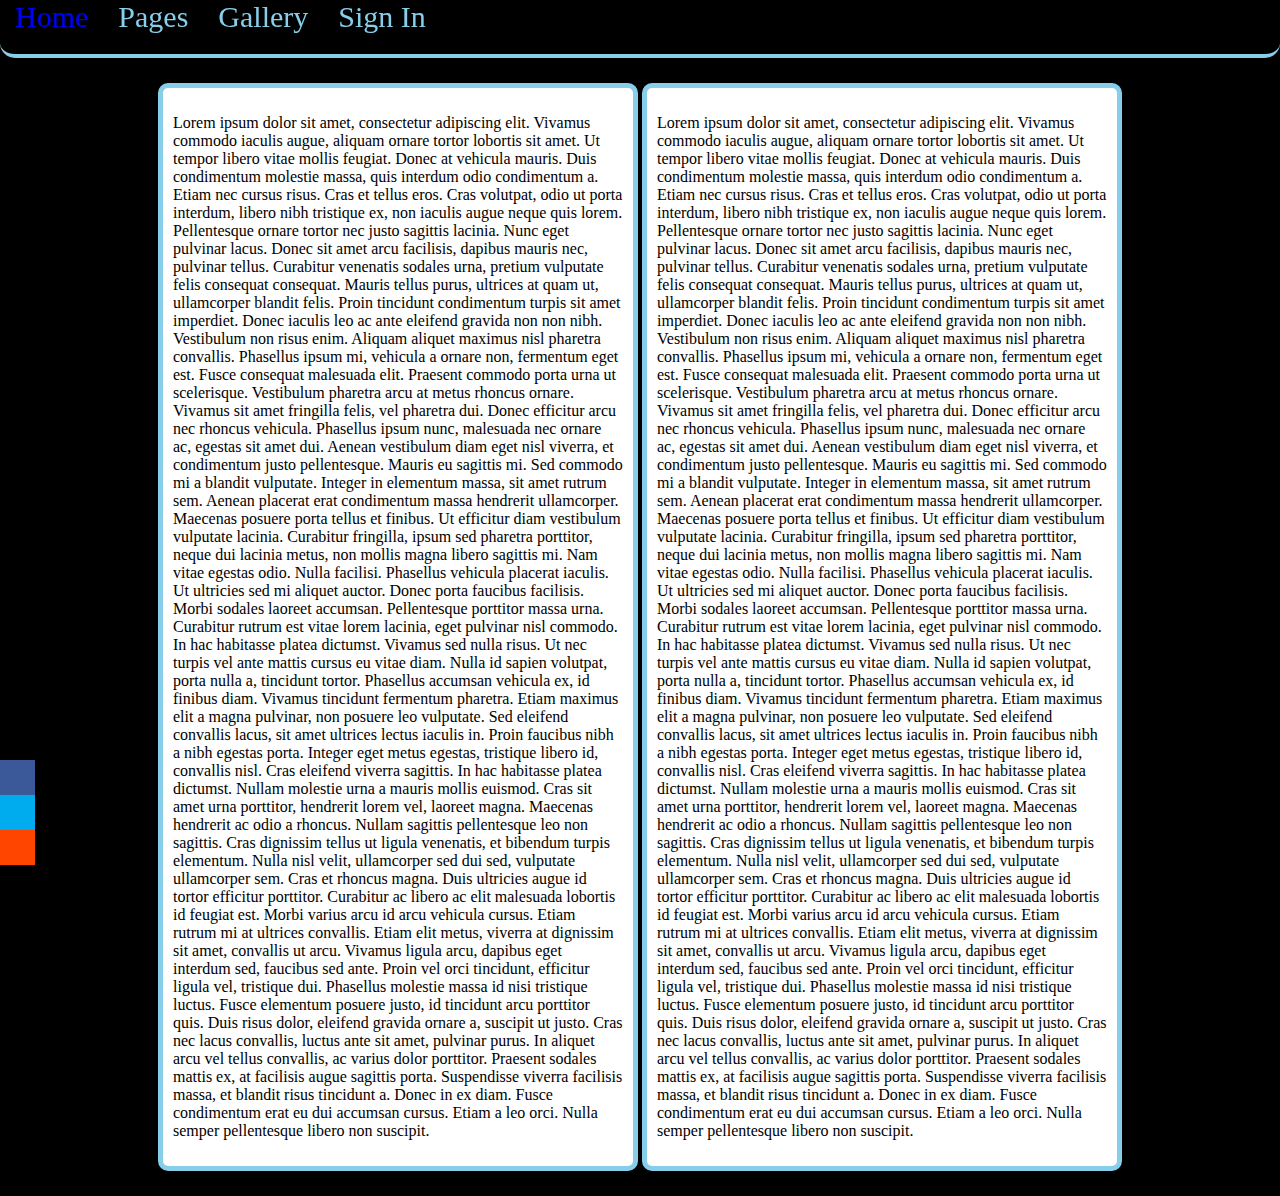
<file: Pages/Works/Lesson3/two.html>
<!DOCTYPE html>
<html lang="en">
  <head>
    <meta charset="utf-8">
    <meta http-equiv="X-UA-Compatible" content="IE=edge">
    <meta name="viewport" content="width=device-width, initial-scale=1">
    <title>Two Column</title>
    <link rel="stylesheet" type="text/css" href="two.css">
  </head>
  <body>
      <ul id="drop">
        <li><a href="index.html">Home</a></li>
        <li>
          <a href="#">Pages</a>
          <ul>
            <li><a href="index.html">Home</a></li>
            <li><a href="gallery.html">Gallery</a></li>
            <li><a href="three.html">Three Column</a></li>
            <li><a href="two.html">Two Column</a></li>
          </ul>
        </li>
        <li><a href="gallery.html">Gallery</a></li>
        <li><a href="#">Sign In</a></li>
      </ul>

      <div class="left">
        <p>Lorem ipsum dolor sit amet, consectetur adipiscing elit. Vivamus commodo iaculis augue, aliquam ornare tortor lobortis sit amet. Ut tempor libero vitae mollis feugiat. Donec at vehicula mauris. Duis condimentum molestie massa, quis interdum odio condimentum a. Etiam nec cursus risus. Cras et tellus eros. Cras volutpat, odio ut porta interdum, libero nibh tristique ex, non iaculis augue neque quis lorem. Pellentesque ornare tortor nec justo sagittis lacinia. Nunc eget pulvinar lacus. Donec sit amet arcu facilisis, dapibus mauris nec, pulvinar tellus. Curabitur venenatis sodales urna, pretium vulputate felis consequat consequat. Mauris tellus purus, ultrices at quam ut, ullamcorper blandit felis. Proin tincidunt condimentum turpis sit amet imperdiet. Donec iaculis leo ac ante eleifend gravida non non nibh. Vestibulum non risus enim. Aliquam aliquet maximus nisl pharetra convallis.

        Phasellus ipsum mi, vehicula a ornare non, fermentum eget est. Fusce consequat malesuada elit. Praesent commodo porta urna ut scelerisque. Vestibulum pharetra arcu at metus rhoncus ornare. Vivamus sit amet fringilla felis, vel pharetra dui. Donec efficitur arcu nec rhoncus vehicula. Phasellus ipsum nunc, malesuada nec ornare ac, egestas sit amet dui. Aenean vestibulum diam eget nisl viverra, et condimentum justo pellentesque. Mauris eu sagittis mi. Sed commodo mi a blandit vulputate. Integer in elementum massa, sit amet rutrum sem. Aenean placerat erat condimentum massa hendrerit ullamcorper. Maecenas posuere porta tellus et finibus. Ut efficitur diam vestibulum vulputate lacinia. Curabitur fringilla, ipsum sed pharetra porttitor, neque dui lacinia metus, non mollis magna libero sagittis mi.

        Nam vitae egestas odio. Nulla facilisi. Phasellus vehicula placerat iaculis. Ut ultricies sed mi aliquet auctor. Donec porta faucibus facilisis. Morbi sodales laoreet accumsan. Pellentesque porttitor massa urna.

        Curabitur rutrum est vitae lorem lacinia, eget pulvinar nisl commodo. In hac habitasse platea dictumst. Vivamus sed nulla risus. Ut nec turpis vel ante mattis cursus eu vitae diam. Nulla id sapien volutpat, porta nulla a, tincidunt tortor. Phasellus accumsan vehicula ex, id finibus diam. Vivamus tincidunt fermentum pharetra. Etiam maximus elit a magna pulvinar, non posuere leo vulputate. Sed eleifend convallis lacus, sit amet ultrices lectus iaculis in. Proin faucibus nibh a nibh egestas porta. Integer eget metus egestas, tristique libero id, convallis nisl. Cras eleifend viverra sagittis. In hac habitasse platea dictumst.

        Nullam molestie urna a mauris mollis euismod. Cras sit amet urna porttitor, hendrerit lorem vel, laoreet magna. Maecenas hendrerit ac odio a rhoncus. Nullam sagittis pellentesque leo non sagittis. Cras dignissim tellus ut ligula venenatis, et bibendum turpis elementum. Nulla nisl velit, ullamcorper sed dui sed, vulputate ullamcorper sem. Cras et rhoncus magna. Duis ultricies augue id tortor efficitur porttitor. Curabitur ac libero ac elit malesuada lobortis id feugiat est. Morbi varius arcu id arcu vehicula cursus. Etiam rutrum mi at ultrices convallis. Etiam elit metus, viverra at dignissim sit amet, convallis ut arcu. Vivamus ligula arcu, dapibus eget interdum sed, faucibus sed ante.

        Proin vel orci tincidunt, efficitur ligula vel, tristique dui. Phasellus molestie massa id nisi tristique luctus. Fusce elementum posuere justo, id tincidunt arcu porttitor quis. Duis risus dolor, eleifend gravida ornare a, suscipit ut justo. Cras nec lacus convallis, luctus ante sit amet, pulvinar purus. In aliquet arcu vel tellus convallis, ac varius dolor porttitor. Praesent sodales mattis ex, at facilisis augue sagittis porta. Suspendisse viverra facilisis massa, et blandit risus tincidunt a. Donec in ex diam. Fusce condimentum erat eu dui accumsan cursus. Etiam a leo orci. Nulla semper pellentesque libero non suscipit.</p>
    </div>
    <div class="right">
        <p>Lorem ipsum dolor sit amet, consectetur adipiscing elit. Vivamus commodo iaculis augue, aliquam ornare tortor lobortis sit amet. Ut tempor libero vitae mollis feugiat. Donec at vehicula mauris. Duis condimentum molestie massa, quis interdum odio condimentum a. Etiam nec cursus risus. Cras et tellus eros. Cras volutpat, odio ut porta interdum, libero nibh tristique ex, non iaculis augue neque quis lorem. Pellentesque ornare tortor nec justo sagittis lacinia. Nunc eget pulvinar lacus. Donec sit amet arcu facilisis, dapibus mauris nec, pulvinar tellus. Curabitur venenatis sodales urna, pretium vulputate felis consequat consequat. Mauris tellus purus, ultrices at quam ut, ullamcorper blandit felis. Proin tincidunt condimentum turpis sit amet imperdiet. Donec iaculis leo ac ante eleifend gravida non non nibh. Vestibulum non risus enim. Aliquam aliquet maximus nisl pharetra convallis.

        Phasellus ipsum mi, vehicula a ornare non, fermentum eget est. Fusce consequat malesuada elit. Praesent commodo porta urna ut scelerisque. Vestibulum pharetra arcu at metus rhoncus ornare. Vivamus sit amet fringilla felis, vel pharetra dui. Donec efficitur arcu nec rhoncus vehicula. Phasellus ipsum nunc, malesuada nec ornare ac, egestas sit amet dui. Aenean vestibulum diam eget nisl viverra, et condimentum justo pellentesque. Mauris eu sagittis mi. Sed commodo mi a blandit vulputate. Integer in elementum massa, sit amet rutrum sem. Aenean placerat erat condimentum massa hendrerit ullamcorper. Maecenas posuere porta tellus et finibus. Ut efficitur diam vestibulum vulputate lacinia. Curabitur fringilla, ipsum sed pharetra porttitor, neque dui lacinia metus, non mollis magna libero sagittis mi.

        Nam vitae egestas odio. Nulla facilisi. Phasellus vehicula placerat iaculis. Ut ultricies sed mi aliquet auctor. Donec porta faucibus facilisis. Morbi sodales laoreet accumsan. Pellentesque porttitor massa urna.

        Curabitur rutrum est vitae lorem lacinia, eget pulvinar nisl commodo. In hac habitasse platea dictumst. Vivamus sed nulla risus. Ut nec turpis vel ante mattis cursus eu vitae diam. Nulla id sapien volutpat, porta nulla a, tincidunt tortor. Phasellus accumsan vehicula ex, id finibus diam. Vivamus tincidunt fermentum pharetra. Etiam maximus elit a magna pulvinar, non posuere leo vulputate. Sed eleifend convallis lacus, sit amet ultrices lectus iaculis in. Proin faucibus nibh a nibh egestas porta. Integer eget metus egestas, tristique libero id, convallis nisl. Cras eleifend viverra sagittis. In hac habitasse platea dictumst.

        Nullam molestie urna a mauris mollis euismod. Cras sit amet urna porttitor, hendrerit lorem vel, laoreet magna. Maecenas hendrerit ac odio a rhoncus. Nullam sagittis pellentesque leo non sagittis. Cras dignissim tellus ut ligula venenatis, et bibendum turpis elementum. Nulla nisl velit, ullamcorper sed dui sed, vulputate ullamcorper sem. Cras et rhoncus magna. Duis ultricies augue id tortor efficitur porttitor. Curabitur ac libero ac elit malesuada lobortis id feugiat est. Morbi varius arcu id arcu vehicula cursus. Etiam rutrum mi at ultrices convallis. Etiam elit metus, viverra at dignissim sit amet, convallis ut arcu. Vivamus ligula arcu, dapibus eget interdum sed, faucibus sed ante.

        Proin vel orci tincidunt, efficitur ligula vel, tristique dui. Phasellus molestie massa id nisi tristique luctus. Fusce elementum posuere justo, id tincidunt arcu porttitor quis. Duis risus dolor, eleifend gravida ornare a, suscipit ut justo. Cras nec lacus convallis, luctus ante sit amet, pulvinar purus. In aliquet arcu vel tellus convallis, ac varius dolor porttitor. Praesent sodales mattis ex, at facilisis augue sagittis porta. Suspendisse viverra facilisis massa, et blandit risus tincidunt a. Donec in ex diam. Fusce condimentum erat eu dui accumsan cursus. Etiam a leo orci. Nulla semper pellentesque libero non suscipit.</p>
    </div>

    <aside id="social">
      <ul>
        <li><a href="https://www.facebook.com/" class="zocial-facebook" target="_blank"><span>Facebook</span></a></li>
        <li><a href="https://twitter.com/" class="zocial-twitter" target="_blank"><span>Twitter</span></a></li>
        <li><a href="https://www.instagram.com/" class="zocial-instagram" target="_blank"><span>Instagram</span></a></li>
        <li><a href="https://github.com/" class="zocial-github" target="_blank"><span>Github</span></a></li>
      </ul>
    </aside>
  </body>
</html>
</file>
<file: Stylesheets/style.css>
#top {
	position: fixed;
	top: 0;
	left: 0;
	width: 100%;
	box-shadow: 0 8px 8px 0 rgba(0,0,0,0.5);
	height: 100px;
	z-index: 99999;
	background: #ffffff;
	display: block;
}
#logo {
	margin: 25px 25px 0 0;
	position: fixed;
	top: 5px;
	left: 35px;
	z-index: 99999;
	width: 100px;
	height: 100px;
}
#logoshadow {
	margin: 25px 25px 0 0;
	position: fixed;
	top: 5px;
	left: 36px;
	z-index: 5;
	width: 98px;
	height: 98px;
	background: black;
	border-radius: 100px;
	box-shadow: 0 8px 8px 0 rgba(0,0,0,0.5)
}
#logo:hover {
	cursor: pointer;
}
#redtext {
	color: #b32d00;
}
nav {
	display: block;
	z-index: 99999;
}
ul {
	list-style: none;
}
li a {
	display: inline-block;
	text-decoration: none;
	padding: 10px;
	margin: 38px 40px 10px 0px;
	float: right;
	color: #bfbfbf;
	font-family: 'Dosis', sans-serif;
}
li a:hover {
    transform: scale(1.1);
}
#dock2 {
	width: 100%;
	bottom: 50px;
	position: absolute;
	left: 0px;
}
.dock-container2 {
	position: absolute;
	height: 50px;
	background: url(../Images/dock-bg.png);
	padding-left: 20px;
}
a.dock-item2 {
	display: block; 
	font: bold 20px 'Dosis', sans-serif;
	width: 40px; 
	color: #ffffff; 
	bottom: 0px; 
	position: absolute;
	text-align: center;
	text-decoration: none;
}
.dock-item2 span {
	display: none;
	padding-left: 20px;
}
.dock-item2 img {
	border: none; 
	margin: 5px 10px 0px; 
	width: 100%; 
}
#foot {
	position: fixed;
	left: 0;
	bottom: 0;
	width: 100%;
	background: url(../Images/foot-bg.png);
	height: 50px;
}
#homepic {
    display: block;
    height: 100%;
    width: 100%;
    position: absolute;
    top: 0;
    left: 0;
}
h1 {
	z-index: 99999;
	position: absolute;
	top: 250px;
	right: 200px;
	font: 60px 'Josefin Sans', sans-serif;
	color: #ffffff;
	border-bottom: 2px dotted white;
}
h6 {
	z-index: 99999;
	position: absolute;
	top: 290px;
	right: 210px;
	font: bold 30px 'Great Vibes', cursive;
	color: #ffffff;
}
</file>
<file: Pages/Works/Lesson2/style.css>
.page {
	color: blue;
}

.trump {
	border: 25px double pink;
	width: 500px;
}

#gma {
    border: 3px double blue;
    background-color: orange;
    color: yellow;
}

.cool {
	border: 4px double black;
}

.cool:hover {
	border: 4px double white;
	background-color: black;
	color: white;
}
</file>
<file: Pages/Works/Lesson3/style.css>
@import url(http://weloveiconfonts.com/api/?family=zocial);

/* zocial */
[class*="zocial-"]:before {
	font-family: "zocial", sans-serif;
}
#social ul {
	list-style: none;
	margin: 0;
	padding: 0;
}
#social {
	left: 0;
	position: fixed;
	bottom: 0;
}
#social a {
	text-decoration: none;
	background: #333;
	color: #fff;
	display: block;
	height: 35px;
	font: 16px "Open Sans", sans-serif;
	line-height: 35px;
	position: relative;
	text-align: center;
	width: 35px;
}
#social a span {
	line-height: 35px;
	left: -120px;
	position: absolute;
	text-align: center;
	width: 120px;
}
#social a:hover span {
	left: 100%;
}
#social a[class*="facebook"],
#social a[class*="facebook"]:hover,
#social a[class*="facebook"] span { background: #3b5998; }

#social a[class*="twitter"],
#social a[class*="twitter"]:hover,
#social a[class*="twitter"] span { background: #00aced; }

#social a[class*="instagram"],
#social a[class*="instagram"]:hover,
#social a[class*="instagram"] span { background: #ff4500; }

#social a[class*="github"],
#social a[class*="github"]:hover,
#social a[class*="github"] span { background: #000000; }

#nav {
  list-style: none;
  font-weight: bold;
  margin-bottom: 10px;
  width: 100%;
  text-align: center;
  font-family: "Lucida Console", monospace;
  font-size: 30px;
}
#nav ul {
  list-style-type: none;
  margin: 0px;
  padding: 0;
  background-color: transparent;
  position: fixed;
  top: 0;
  left: 0;
  right: 0;
}
#nav li {
  margin: 0px;
  float: left;
}
#nav li a {
  display: block;
  padding: 15px;
  text-decoration: none;
  font-weight: bold;
  color: #000000;
  background-color: transparent;
}
#nav li a:hover {
  color: #FFFFFF;
}

#back {
  position: fixed; 
  top: 0; 
  left: 0; 
  min-width: 100%;
  min-height: 100%;
}

#drop {
    background-color: transparent;
    list-style: none;
    width: 100%;
    padding: 0;
    margin: 0;
    border-radius: 15px;
}
#drop li {
    float: left;
    padding: 0 0 20px 0;
    position: relative;
}

#drop a {
    float: left;
    padding: 0 15px;
    color: #0a91c2;
    font: 30px Baskerville,"Baskerville Old Face","Hoefler Text",Garamond,"Times New Roman",serif;
    text-decoration: none;
}

#drop li:hover > a {
    color: #ffffff;
    transition: color .1s;
}

#drop li:hover > ul {
    display: block;
}

#drop ul {
    list-style: none;
    margin: 0;
    padding: 0;    
    display: none;
    position: absolute;
    top: 50px;
    left: 2px;
    z-index: 99999;    
    background-color: rgba(240, 240, 240, 0.2);    
    -moz-border-radius: 15px;
    border-radius: 6px;
    box-shadow: 0 8px 16px 0 rgba(0,0,0,0.1);
}

#drop ul li {
    float: none;
    margin: 0;
    padding: 0;
    display: block;  
}

#drop ul li:last-child { 
    box-shadow: none;    
}

#drop ul a {    
    padding: 10px;
    height: auto;
    line-height: 1.2;
    display: block;
    white-space: nowrap;
    float: none;
    text-transform: none;
    width: 200px;
}

#drop ul a:hover {
    background-color: rgba(240, 240, 240, 0.4);
    transition: background-color .1s;
    color: #0a91c2;
}

#drop ul li:first-child a {
    border-radius: 6px 6px 0 0;
}

#drop ul li:first-child a:after {
    content: '';
    position: absolute;
    left: 41px;
    top: -10px;
    width: 0;
    height: 0;
    border-left: 10px solid transparent;
    border-right: 10px solid transparent;
    border-bottom: 10px solid rgba(240, 240, 240, 0.2);
}

#drop ul li:first-child a:hover:after {
    border-bottom-color: rgba(240, 240, 240, 0.4); 
    transition: border-bottom-color .1s;
}

#drop ul li:last-child a {
    border-radius: 0 0 6px 6px;
}

#drop:after {
    visibility: hidden;
    display: block;
    font-size: 0;
    content: " ";
    clear: both;
    height: 0;
}
</file>
<file: Pages/Works/Lesson3/gallery.css>
@import url(http://weloveiconfonts.com/api/?family=zocial);

/* zocial */
[class*="zocial-"]:before {
  font-family: "zocial", sans-serif;
}
#social ul {
  list-style: none;
  margin: 0;
  padding: 0;
}
#social {
  left: 0;
  position: fixed;
  bottom: 0;
}
#social a {
  text-decoration: none;
  background: #333;
  color: #fff;
  display: block;
  height: 35px;
  font: 16px "Open Sans", sans-serif;
  line-height: 35px;
  position: relative;
  text-align: center;
  width: 35px;
}
#social a span {
  line-height: 35px;
  left: -120px;
  position: absolute;
  text-align: center;
  width: 120px;
}
#social a:hover span {
  left: 100%;
}
#social a[class*="facebook"],
#social a[class*="facebook"]:hover,
#social a[class*="facebook"] span { background: #3b5998; }

#social a[class*="twitter"],
#social a[class*="twitter"]:hover,
#social a[class*="twitter"] span { background: #00aced; }

#social a[class*="instagram"],
#social a[class*="instagram"]:hover,
#social a[class*="instagram"] span { background: #ff4500; }

#social a[class*="github"],
#social a[class*="github"]:hover,
#social a[class*="github"] span { background: #000000; }

html {
  background-color: #9f907a;
}
#drop {
    background-color: transparent;
    list-style: none;
    width: 100%;
    padding: 0;
    margin: 0;
}
#drop li {
    float: left;
    padding: 0 0 20px 0;
    position: relative;
}

#drop a {
    float: left;
    padding: 0 15px;
    color: #000000;
    font: 30px Baskerville,"Baskerville Old Face","Hoefler Text",Garamond,"Times New Roman",serif;
    text-decoration: none;
}

#drop li:hover > a {
    color: #ffffff;
    transition: color .1s;
}

#drop li:hover > ul {
    display: block;
}

#drop ul {
    list-style: none;
    margin: 0;
    padding: 0;    
    display: none;
    position: absolute;
    top: 50px;
    left: -18px;
    z-index: 99999;    
    background-color: #d9cebf;      
    -moz-border-radius: 15px;
    border-radius: 6px;
    box-shadow: 0 4px 8px 0 rgba(0,0,0,0.6);
}

#drop ul li {
    float: none;
    margin: 0;
    padding: 0;
    display: block;  
}

#drop ul li:last-child { 
    box-shadow: none;    
}

#drop ul a {    
    padding: 10px;
    height: auto;
    line-height: 1.2;
    display: block;
    white-space: nowrap;
    float: none;
    text-transform: none;
    width: 200px;
}

#drop ul a:hover {
    background-color: #52667a;
    transition: background-color .1s;
}

#drop ul li:first-child a {
    border-radius: 6px 6px 0 0;
}

#drop ul li:first-child a:after {
    content: '';
    position: absolute;
    left: 60px;
    top: -10px;
    width: 0;
    height: 0;
    border-left: 10px solid transparent;
    border-right: 10px solid transparent;
    border-bottom: 10px solid #d9cebf;
}

#drop ul li:first-child a:hover:after {
    border-bottom-color: #52667a; 
    transition: border-bottom-color .1s;
}

#drop ul li:last-child a {
    border-radius: 0 0 6px 6px;
}

#drop:after {
    visibility: hidden;
    display: block;
    font-size: 0;
    content: " ";
    clear: both;
    height: 0;
}
.left img {
  width: 400px;
  height: 250px;
  float: left;
  clear: left;
  border: 15px solid #52667a;
  border-radius: 10px;
  margin-left: 48px;
  margin-top: 40px;
  background: black;
  z-index: 1;
}
.left:after {
    content: '';
    position: absolute;
    left: 585px;
    top: 175px;
    width: 0;
    height: 0;
    border-bottom: 20px solid transparent;
    border-top: 20px solid transparent;
    border-right: 20px solid transparent;
    border-left: 20px solid #52667a;
    z-index: 1;
}
.right img {
  width: 400px;
  height: 250px;
  float: right;
  clear: right;
  border: 15px solid #52667a;
  border-radius: 10px;
  margin-right: 48px;
  margin-top: 40px;
  background: black;
  z-index: 1;
}
.right:after {
    content: '';
    position: absolute;
    right: 585px;
    top: 270px;
    width: 0;
    height: 0;
    border-bottom: 20px solid transparent;
    border-top: 20px solid transparent;
    border-left: 20px solid transparent;
    border-right: 20px solid #52667a;
    z-index: 1;
}
.left2 img {
  width: 400px;
  height: 250px;
  float: left;
  clear: left;
  border: 15px solid #52667a;
  border-radius: 10px;
  margin-left: 48px;
  margin-top: 40px;
  background: black;
  z-index: 1;
}
.left2:after {
    content: '';
    position: absolute;
    left: 585px;
    top: 495px;
    width: 0;
    height: 0;
    border-bottom: 20px solid transparent;
    border-top: 20px solid transparent;
    border-right: 20px solid transparent;
    border-left: 20px solid #52667a;
    z-index: 1;
}
.right2 img {
  width: 400px;
  height: 250px;
  float: right;
  clear: right;
  border: 15px solid #52667a;
  border-radius: 10px;
  margin-right: 48px;
  margin-top: 40px;
  background: black;
  z-index: 1;
}
.right2:after {
    content: '';
    position: absolute;
    right: 585px;
    top: 590px;
    width: 0;
    height: 0;
    border-bottom: 20px solid transparent;
    border-top: 20px solid transparent;
    border-left: 20px solid transparent;
    border-right: 20px solid #52667a;
    z-index: 1;
}
.left3 img {
  width: 400px;
  height: 250px;
  float: left;
  clear: left;
  border: 15px solid #52667a;
  border-radius: 10px;
  margin-left: 48px;
  margin-top: 40px;
  background: black;
  z-index: 1;
}
.left3:after {
    content: '';
    position: absolute;
    left: 585px;
    top: 815px;
    width: 0;
    height: 0;
    border-bottom: 20px solid transparent;
    border-top: 20px solid transparent;
    border-right: 20px solid transparent;
    border-left: 20px solid #52667a;
    z-index: 1;
}
.right3 img {
  width: 400px;
  height: 250px;
  float: right;
  clear: right;
  border: 15px solid #52667a;
  border-radius: 10px;
  margin-right: 48px;
  margin-top: 40px;
  background: black;
  z-index: 1;
}
.right3:after {
    content: '';
    position: absolute;
    right: 585px;
    top: 910px;
    width: 0;
    height: 0;
    border-bottom: 20px solid transparent;
    border-top: 20px solid transparent;
    border-left: 20px solid transparent;
    border-right: 20px solid #52667a;
    z-index: 1;
}
.left4 img {
  width: 400px;
  height: 250px;
  float: left;
  clear: left;
  border: 15px solid #52667a;
  border-radius: 10px;
  margin-left: 48px;
  margin-top: 40px;
  background: black;
  z-index: 1;
}
.left4:after {
    content: '';
    position: absolute;
    left: 585px;
    top: 1135px;
    width: 0;
    height: 0;
    border-bottom: 20px solid transparent;
    border-top: 20px solid transparent;
    border-right: 20px solid transparent;
    border-left: 20px solid #52667a;
    z-index: 1;
}
.right4 img {
  width: 400px;
  height: 250px;
  float: right;
  clear: right;
  border: 15px solid #52667a;
  border-radius: 10px;
  margin-right: 48px;
  margin-top: 40px;
  background: black;
  z-index: 1;
}
.right4:after {
    content: '';
    position: absolute;
    right: 585px;
    top: 1230px;
    width: 0;
    height: 0;
    border-bottom: 20px solid transparent;
    border-top: 20px solid transparent;
    border-left: 20px solid transparent;
    border-right: 20px solid #52667a;
    z-index: 1;
}
div.box {
  width: 1200px;
  margin: 0 auto;
  background: #85daf9;
  border: 20px solid #52667a;
  border-radius: 20px;
  z-index: -1;
  height: 1325px;
}
</file>
<file: Pages/Works/Lesson3/three.css>
@import url(http://weloveiconfonts.com/api/?family=zocial);

/* zocial */
[class*="zocial-"]:before {
	font-family: "zocial", sans-serif;
}
#social ul {
	list-style: none;
	margin: 0;
	padding: 0;
}
#social {
	left: 0;
	position: fixed;
	bottom: 0;
}
#social a {
	text-decoration: none;
	background: #333;
	color: #fff;
	display: block;
	height: 35px;
	font: 16px "Open Sans", sans-serif;
	line-height: 35px;
	position: relative;
	text-align: center;
	width: 35px;
}
#social a span {
	line-height: 35px;
	left: -120px;
	position: absolute;
	text-align: center;
	width: 120px;
}
#social a:hover span {
	left: 100%;
}
#social a[class*="facebook"],
#social a[class*="facebook"]:hover,
#social a[class*="facebook"] span { background: #3b5998; }

#social a[class*="twitter"],
#social a[class*="twitter"]:hover,
#social a[class*="twitter"] span { background: #00aced; }

#social a[class*="instagram"],
#social a[class*="instagram"]:hover,
#social a[class*="instagram"] span { background: #ff4500; }

#social a[class*="github"],
#social a[class*="github"]:hover,
#social a[class*="github"] span { background: #000000; }

#nav {
  list-style: none;
  font-weight: bold;
  margin-bottom: 10px;
  width: 100%;
  text-align: center;
  font-family: "Lucida Console", monospace;
  font-size: 30px;
}
#nav ul {
  list-style-type: none;
  margin: 0px;
  padding: 0;
  background-color: transparent;
  position: fixed;
  top: 0;
  left: 0;
  right: 0;
}
#nav li {
  margin: 0px;
  float: left;
}
#nav li a {
  display: block;
  padding: 15px;
  text-decoration: none;
  font-weight: bold;
  color: #000000;
  background-color: transparent;
}
#nav li a:hover {
  color: #FFFFFF;
}
html {
  background-color: white;
}

#drop {
    background-color: white;
    list-style: none;
    width: 100%;
    padding: 0;
    margin: 0;
    border-radius: 15px;
    position: fixed;
    top: 0;
    left: 0;
    z-index: 99999;
    border-bottom: 4px solid black;
}
#drop li {
    float: left;
    padding: 0 0 20px 0;
}

#drop a {
    float: left;
    padding: 0 15px;
    color: black;
    font: 30px Baskerville,"Baskerville Old Face","Hoefler Text",Garamond,"Times New Roman",serif;
    text-decoration: none;
}

#drop li:hover > a {
    color: lightgrey;
    transition: color .1s;
}

#drop li:hover > ul {
    display: block;
}

#drop ul {
    list-style: none;
    margin: 0;
    padding: 0;    
    display: none;
    position: absolute;
    top: 50px;
    left: 108px;
    z-index: 99999;    
    background-color: #992600;    
    -moz-border-radius: 15px;
    border-radius: 6px;
    box-shadow: 0 8px 16px 0 rgba(0,0,0,0.2);
}

#drop ul li {
    float: none;
    margin: 0;
    padding: 0;
    display: block;  
}

#drop ul li:last-child { 
    box-shadow: none;    
}

#drop ul a {    
    padding: 10px;
    height: auto;
    line-height: 1.2;
    display: block;
    white-space: nowrap;
    float: none;
    text-transform: none;
    width: 200px;
}

#drop ul a:hover {
    background-color: #802000;
    transition: background-color .1s;
    color: black;
}

#drop ul li:first-child a {
    border-radius: 6px 6px 0 0;
}

#drop ul li:first-child a:after {
    content: '';
    position: absolute;
    left: 41px;
    top: -10px;
    width: 0;
    height: 0;
    border-left: 10px solid transparent;
    border-right: 10px solid transparent;
    border-bottom: 10px solid #992600;
}

#drop ul li:first-child a:hover:after {
    border-bottom-color: #802000; 
    transition: border-bottom-color .1s;
}

#drop ul li:last-child a {
    border-radius: 0 0 6px 6px;
}

#drop:after {
    visibility: hidden;
    display: block;
    font-size: 0;
    content: " ";
    clear: both;
    height: 0;
}
.left {
  float: left;
  width: 300px;
  display: block;
  background-color: lightgrey;
  border: 5px solid #802000;
  border-radius: 10px;
  padding: 10px;
  margin: 100px 50px 50px 50px;
}
.center {
  width: 300px;
  display: inline-block;
  background-color: lightgrey;
  border: 5px solid #802000;
  border-radius: 10px;
  padding: 10px;
  margin: 100px 50px 50px 50px;
  position: relative;
  left: 60px;
}
.right {
  float: right;
  width: 300px;
  display: block;
  background-color: lightgrey;
  border: 5px solid #802000;
  border-radius: 10px;
  padding: 10px;
  margin: 100px 50px 50px 50px;
}
</file>
<file: Pages/Works/Lesson3/two.css>
@import url(http://weloveiconfonts.com/api/?family=zocial);

/* zocial */
[class*="zocial-"]:before {
	font-family: "zocial", sans-serif;
}
#social ul {
	list-style: none;
	margin: 0;
	padding: 0;
}
#social {
	left: 0;
	position: fixed;
	bottom: 0;
}
#social a {
	text-decoration: none;
	background: #333;
	color: #fff;
	display: block;
	height: 35px;
	font: 16px "Open Sans", sans-serif;
	line-height: 35px;
	position: relative;
	text-align: center;
	width: 35px;
}
#social a span {
	line-height: 35px;
	left: -120px;
	position: absolute;
	text-align: center;
	width: 120px;
}
#social a:hover span {
	left: 100%;
}
#social a[class*="facebook"],
#social a[class*="facebook"]:hover,
#social a[class*="facebook"] span { background: #3b5998; }

#social a[class*="twitter"],
#social a[class*="twitter"]:hover,
#social a[class*="twitter"] span { background: #00aced; }

#social a[class*="instagram"],
#social a[class*="instagram"]:hover,
#social a[class*="instagram"] span { background: #ff4500; }

#social a[class*="github"],
#social a[class*="github"]:hover,
#social a[class*="github"] span { background: #000000; }

#nav {
  list-style: none;
  font-weight: bold;
  margin-bottom: 10px;
  width: 100%;
  text-align: center;
  font-family: "Lucida Console", monospace;
  font-size: 30px;
}
#nav ul {
  list-style-type: none;
  margin: 0px;
  padding: 0;
  background-color: transparent;
  position: fixed;
  top: 0;
  left: 0;
  right: 0;
}
#nav li {
  margin: 0px;
  float: left;
}
#nav li a {
  display: block;
  padding: 15px;
  text-decoration: none;
  font-weight: bold;
  color: #000000;
  background-color: transparent;
}
#nav li a:hover {
  color: #FFFFFF;
}
html {
  background-color: black;
}

#drop {
    background-color: black;
    list-style: none;
    width: 100%;
    padding: 0;
    margin: 0;
    border-radius: 15px;
    position: fixed;
    top: 0;
    left: 0;
    z-index: 99999;
    border-bottom: 4px solid skyblue;
}
#drop li {
    float: left;
    padding: 0 0 20px 0;
}

#drop a {
    float: left;
    padding: 0 15px;
    color: skyblue;
    font: 30px Baskerville,"Baskerville Old Face","Hoefler Text",Garamond,"Times New Roman",serif;
    text-decoration: none;
}

#drop li:hover > a {
    color: blue;
    transition: color .1s;
}

#drop li:hover > ul {
    display: block;
}

#drop ul {
    list-style: none;
    margin: 0;
    padding: 0;    
    display: none;
    position: absolute;
    top: 50px;
    left: 108px;
    z-index: 99999;    
    background-color: white;    
    -moz-border-radius: 15px;
    border-radius: 6px;
    box-shadow: 0 8px 16px 0 rgba(0,0,0,0.2);
}

#drop ul li {
    float: none;
    margin: 0;
    padding: 0;
    display: block;  
}

#drop ul li:last-child { 
    box-shadow: none;    
}

#drop ul a {    
    padding: 10px;
    height: auto;
    line-height: 1.2;
    display: block;
    white-space: nowrap;
    float: none;
    text-transform: none;
    width: 200px;
}

#drop ul a:hover {
    background-color: lightgrey;
    transition: background-color .1s;
}

#drop ul li:first-child a {
    border-radius: 6px 6px 0 0;
}

#drop ul li:first-child a:after {
    content: '';
    position: absolute;
    left: 41px;
    top: -10px;
    width: 0;
    height: 0;
    border-left: 10px solid transparent;
    border-right: 10px solid transparent;
    border-bottom: 10px solid white;
}

#drop ul li:first-child a:hover:after {
    border-bottom-color: lightgrey; 
    transition: border-bottom-color .1s;
}

#drop ul li:last-child a {
    border-radius: 0 0 6px 6px;
}

#drop:after {
    visibility: hidden;
    display: block;
    font-size: 0;
    content: " ";
    clear: both;
    height: 0;
}
.left {
  float: left;
  width: 450px;
  display: block;
  background-color: white;
  border: 5px solid skyblue;
  border-radius: 10px;
  padding: 10px;
  margin: 50px;
  position: relative;
  left: 100px;
  top: 25px;
}
.right {
  float: right;
  width: 450px;
  display: block;
  background-color: white;
  border: 5px solid skyblue;
  border-radius: 10px;
  padding: 10px;
  margin: 50px;
  position: relative;
  right: 100px;
  top: 25px;
}
</file>
